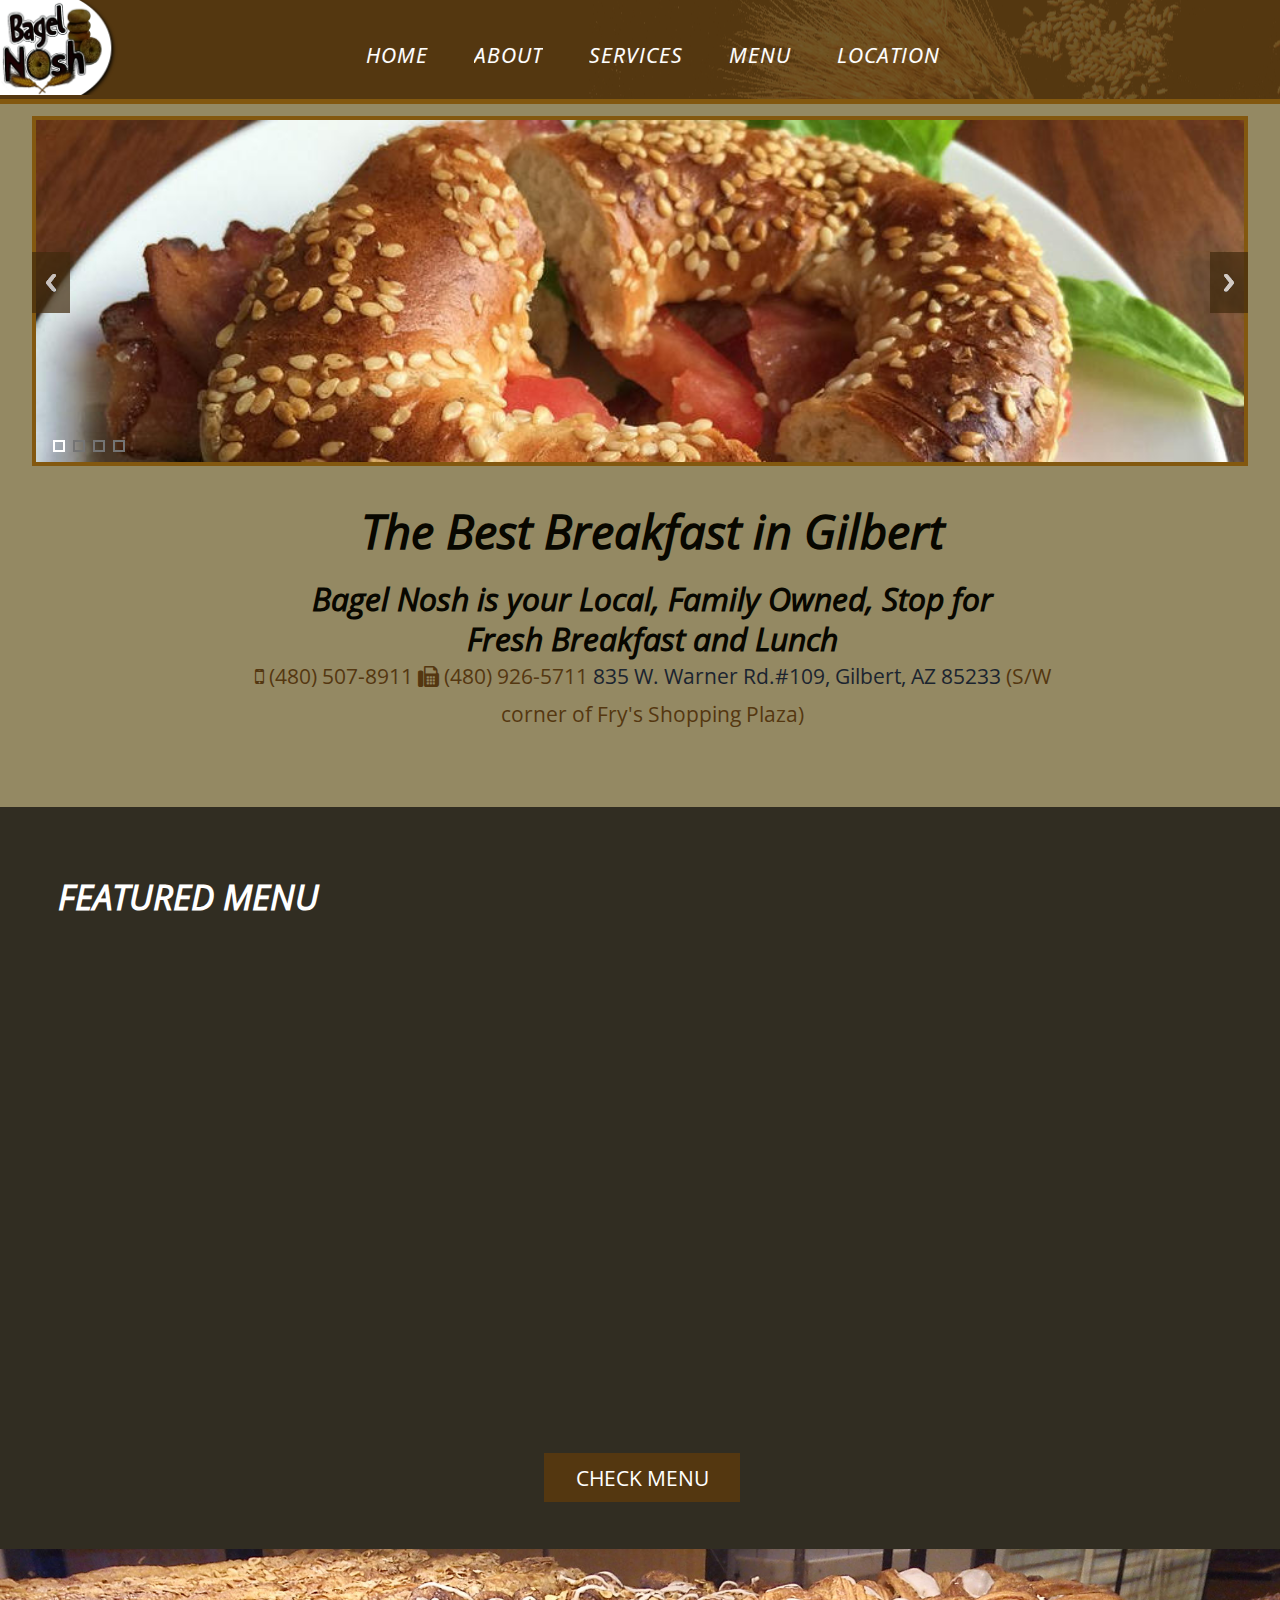
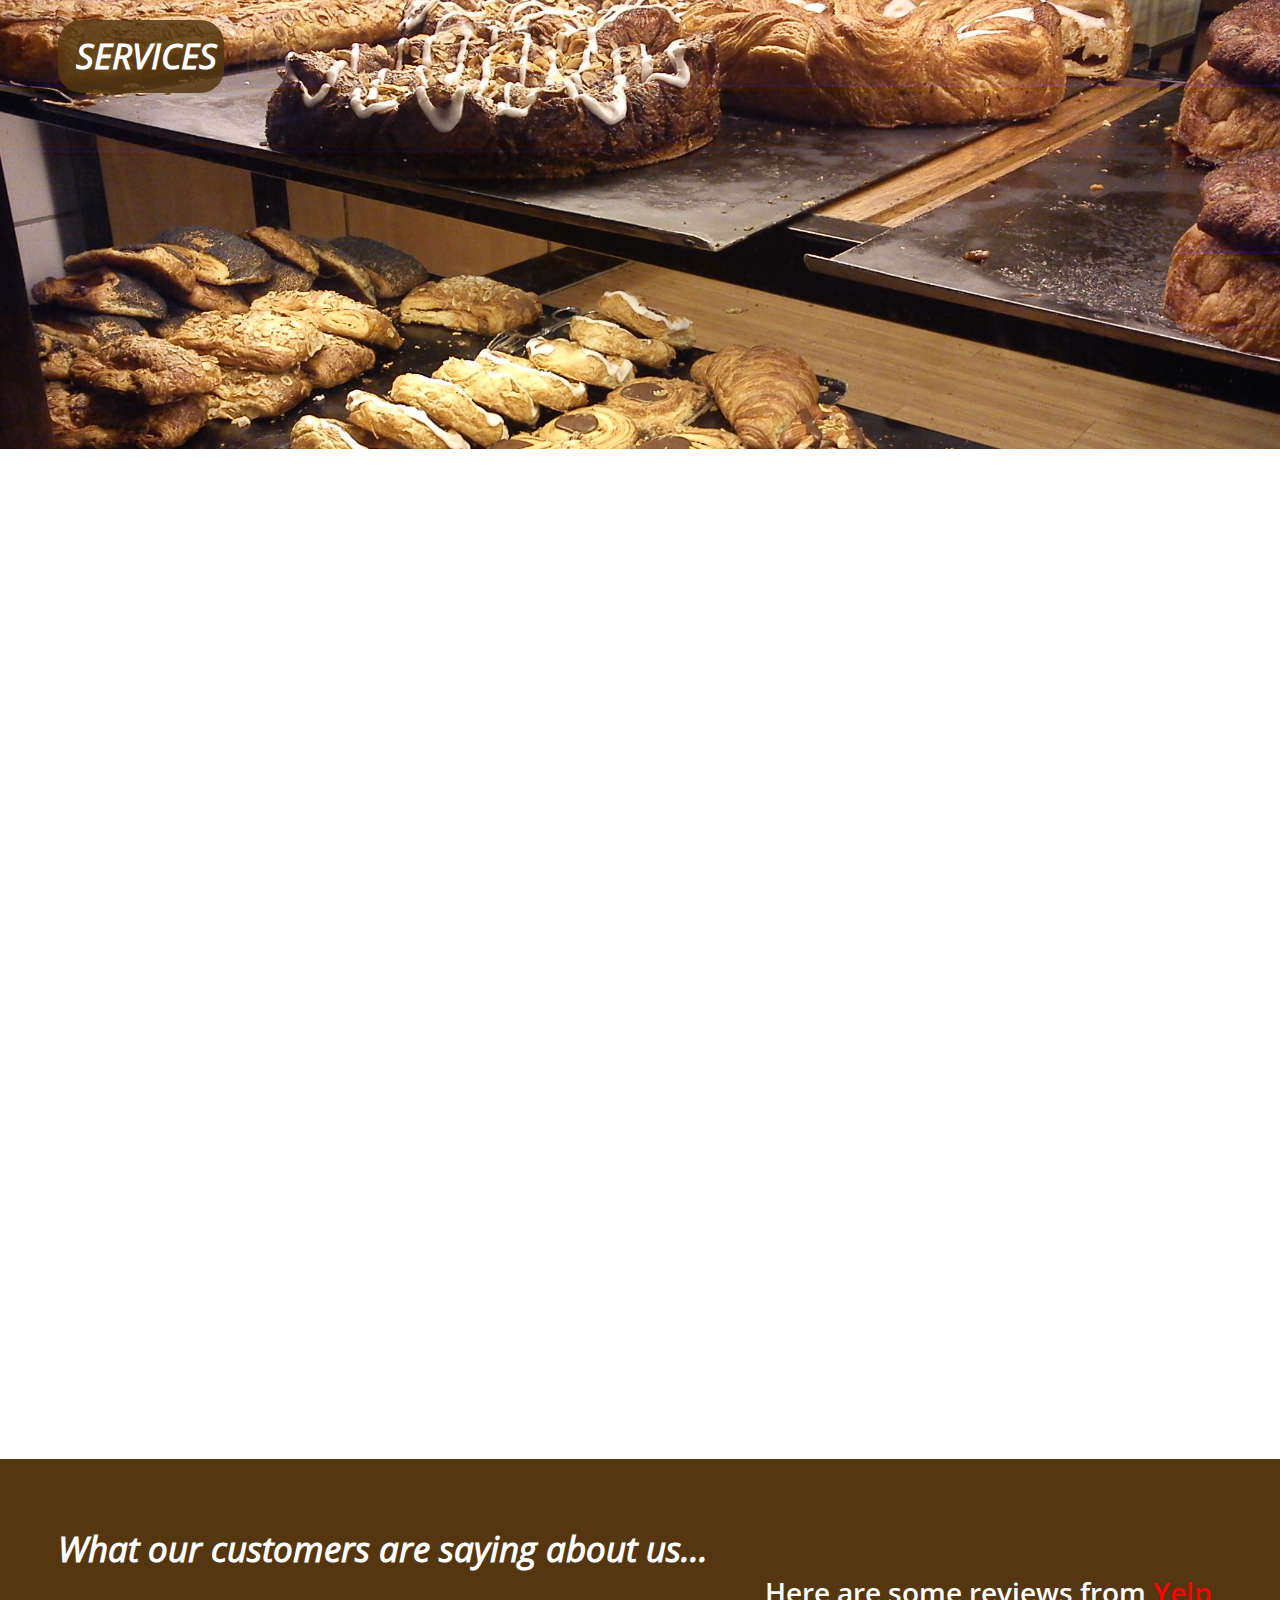
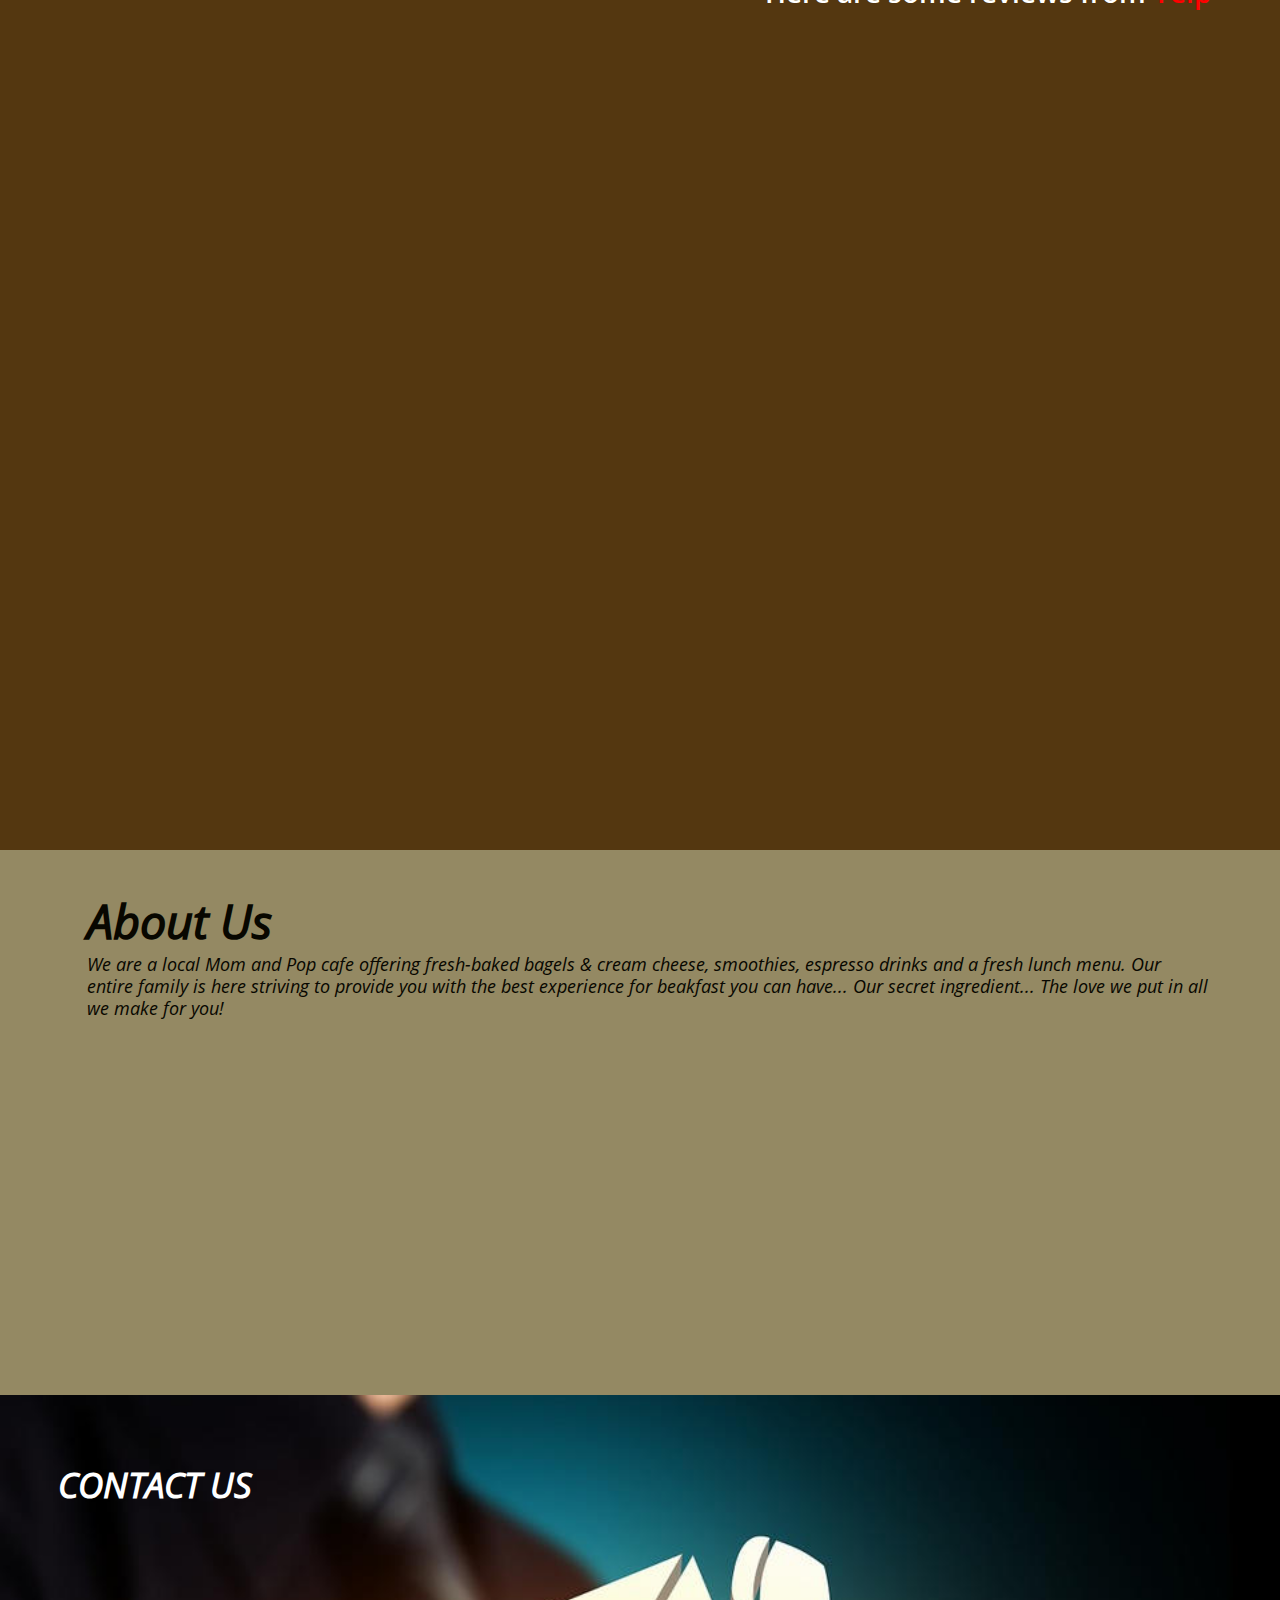
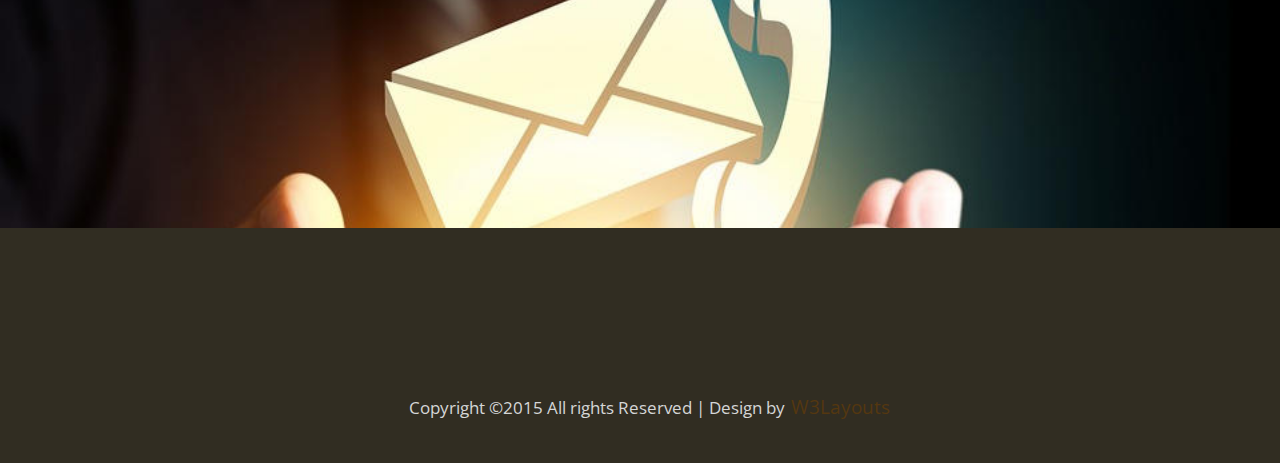
<file: index.html>
<!--
Author: W3layouts a
Author URL: http://w3layouts.com
License: Creative Commons Attribution 3.0 Unported
License URL: http://creativecommons.org/licenses/by/3.0/
-->
<!DOCTYPE HTML>
<html>
<head>
<title>Breakfast Gilbert</title>
<link href="css/bootstrap.css" rel="stylesheet" type="text/css" media="all">
<link href="css/style.css" rel="stylesheet" type="text/css" media="all" />
<link href="font-awesome-4.5.0/css/font-awesome.min.css" rel="stylesheet" type="text/css" media="all" />
<meta name="viewport" content="width=device-width, initial-scale=1">
<meta http-equiv="Content-Type" content="text/html; charset=utf-8" />
<meta name="keywords" content="Breakfast Gilbert, Best Breask in Gilbert, Bagels Gilbert, Healthy Breakfast, Healthy Lunch, Pastries 
Nutritious, Bagels Tempe, Local Breakfast, Fresh Bagels, Familiy Owned, Local Business, Turkey Sandwich, BLT Sandwich" />
<!--<script type="application/x-javascript"> addEventListener("load", function() { setTimeout(hideURLbar, 0); }, false); function hideURLbar(){ window.scrollTo(0,1); } </script>-->
<link href='http://fonts.googleapis.com/css?family=Roboto+Slab' rel='stylesheet' type='text/css'>
<link href='http://fonts.googleapis.com/css?family=Open+Sans:300italic,400italic,600italic,700italic,800italic,400,300,700,800' rel='stylesheet' type='text/css'><link href='http://fonts.googleapis.com/css?family=Sigmar+One' rel='stylesheet' type='text/css'>
<script src="js/jquery-1.8.3.min.js"></script>
<script src="js/scripts.js" type="text/javascript"></script>
<!---- start-smoth-scrolling---->
<script type="text/javascript" src="js/move-top.js"></script>
<script type="text/javascript" src="js/easing.js"></script>
<script type="text/javascript" src="js/map.js"></script>
 <script type="text/javascript">
		jQuery(document).ready(function($) {
			$(".scroll").click(function(event){		
				event.preventDefault();
				$('html,body').animate({scrollTop:$(this.hash).offset().top},1200);
			});
		});
	</script>
<!---End-smoth-scrolling---->
<!------ Light Box ------>
    <link rel="stylesheet" href="css/swipebox.css">
    <script src="js/jquery.swipebox.min.js"></script>
    
    <script type="text/javascript">
		jQuery(function($) {
			$(".swipebox").swipebox();
		});
	</script>
    <!------ Eng Light Box ------>	
    <script src="js/responsiveslides.min.js"></script>
    
    <script>
    $(function () {
      $("#slider").responsiveSlides({
      	auto: true,
      	nav: true,
      	speed: 500,
        namespace: "callbacks",
        pager: true,
      });
    });
  </script>
 
  <link rel="stylesheet" type="text/css" href="css/style4.css" />
 
<script type="text/javascript">
		// Don't use this code on your site
  		var _gaq = _gaq || [];
  		_gaq.push(['_setAccount', 'UA-7243260-2']);
 		_gaq.push(['_trackPageview']);

  		(function() {
    			var ga = document.createElement('script'); ga.type = 'text/javascript'; ga.async = true;
    			ga.src = ('https:' == document.location.protocol ? 'https://ssl' : 'http://www') + '.google-analytics.com/ga.js';
    			var s = document.getElementsByTagName('script')[0]; s.parentNode.insertBefore(ga, s);
  		})();
</script>
	<!--Animation-->
<script src="js/wow.min.js"></script>
<link href="css/animate.css" rel='stylesheet' type='text/css' />
<script>
	new WOW().init();
</script>
<!---/End-Animation---->

	</head>
<body>
	<div class="header-banner" id="head">
	<div class="header-bottom">
		<div><a  href="#"><span data-hover="Bagels Gilbert"><img src="img/logo4.png" class="logoimg"/></span></a></div>
			<div class="fixed-header">
					<div class="container">
						<div class="top-menu">
							<span class="menu"><img src="img/nav.png" alt=""/> </span>
		                     <ul>
								<nav class="cl-effect-5">
									 <li><a  href="index.html"><span data-hover="Home">home</span></a></li>
									 <li><a class="scroll" href="#tests"><span data-hover="about">about</span></a></li>
									 <li><a class="scroll" href="#events"><span data-hover="what we do">services</span></a></li>
									 <li><a href="menu.html"><span data-hover="menus">menu</span></a></li>
									 <li><a class="scroll" href="#location"><span data-hover="location">location</span></a></li>
							 </nav>
						 </ul>
						 <!-- script for menu -->
							<!--script-nav-->

				 <script>
				 $("span.menu").click(function(){
				 $(".top-menu ul").slideToggle("slow" , function(){
				 });
				 });
				 </script>
		
							<!-- //script for menu -->
		
								<!-- script-for sticky-nav -->
			
				<script>
					$(document).ready(function() {
						 var navoffeset=$(".header-bottom").offset().top;
						 $(".header-bottom").addClass("fixed");
/*						 $(window).scroll(function(){
							var scrollpos=$(window).scrollTop(); 
							if(scrollpos >=navoffeset){
								$(".header-bottom").addClass("fixed");
							}else{
								$(".header-bottom").removeClass("fixed");
							}
						 });
						 
						 $(function() {
							    $('#location').click(function(e) {
							        $(this).find('iframe').css('pointer-events', 'all');
							    }).mouseleave(function(e) {
							        $(this).find('iframe').css('pointer-events', 'none');
							    });
						})*/
						 
					});
				</script>
				
							<!-- //script-for sticky-nav -->		
					 </div>
		
				</div>
			</div>
		</div>
			<div class="slider">
				<div class="callbacks_container">
				      <ul class="rslides" id="slider">
				        <li>
				          <img src="img/healthyBreakfast.jpg" alt="">
				          <div class="caption wow bounceIn animated" data-wow-delay="0.4s" style="visibility: visible; -webkit-animation-delay: 0.4s;">
				          	<div class="logo">
				          		<a href="index.html"><h1>Healthy Breakfast</h1></a>
				          	</div>
				          		<h3>Restaurant</h3>
				          </div>
				        </li>
				        <li>
				          <img src="img/bestLunch.jpg" alt="">
				        	 <div class="caption wow bounceIn animated" data-wow-delay="0.4s" style="visibility: visible; -webkit-animation-delay: 0.4s;">
				        	 	<div class="logo">
				          		<a href="index.html"><span><h1>Best Lunch</h1></span></a>
				          		</div>
				        		<h3>Restaurant</h3>
				        	</div>
				         </li>
				        <li>
				          <img src="img/specialtyCoffee.jpg" alt="">
				          <div class="caption wow bounceIn animated" data-wow-delay="0.4s" style="visibility: visible; -webkit-animation-delay: 0.4s;">
				          	<div class="logo">
				          		<a href="index.html"><h1>Specialty Coffee</h1></a>
				          	</div>
				          	<h3>Restaurant</h3>
				          </div>
				        </li>
				        <li>
				          <img src="img/4.jpg" alt="">
				          <div class="caption wow bounceInLeft animated" data-wow-delay="0.4s" style="visibility: visible; -webkit-animation-delay: 0.4s;">
				          	<div class="logo">
				          		<a href="index.html"><h1>Family Friendly</h1></a>
				          	</div>
				          	<h3>Restaurant</h3>
				          </div>
				        </li>
				      </ul>
				  </div>
			  	</div>
		</div>
		<div class="content">
		<div class="service-section" id="service">
			<div class="container">
				<h1>The Best Breakfast in Gilbert</h1> <br />
				<h2>Bagel Nosh is your Local, Family Owned, Stop for Fresh Breakfast and Lunch</h2>
				<p><i class="fa fa-mobile"></i> (480) 507-8911 <i class="fa fa-fax"></i> (480) 926-5711 <a href="#location">835 W. Warner Rd.#109, Gilbert,
					AZ 85233</a> <span>(S/W corner of Fry's Shopping Plaza)</span></p>
				</div>
			</div>

				<div class="menu-section">
					<div class="container">
						<h3> featured menu</h3>
						<div class="menu-grids wow bounceIn animated" data-wow-delay="0.4s" style="visibility: visible; -webkit-animation-delay: 0.4s;">
							<div class="col-md-3 menu-grid">
								<img src="img/breakfast.jpg" class="img-responsive" alt="" />
								<div class="menu-info">
									<h4>From $3.<sup>85</sup></h4>
									<h5>Breakfast Sandwiches</h5>
									</div>
								</div>
								<div class="col-md-3 menu-grid ">
								<img src="img/bagels.jpg" class="img-responsive" alt="" />
								<div class="menu-info">
									<h4>Dozen $9.<sup>99</sup></h4>
									<h5>Freshly Baked Bagels</h5>
									</div>
								</div>
								<div class="col-md-3 menu-grid menu1 ">
								<img src="img/combo_CHG.jpg" class="img-responsive" alt="" />
								<div class="menu-info">
									<h4>From $6.<sup>99</sup></h4>
									<h5>Lunch Combo Clubs</h5>
									</div>
								</div>
								<div class="col-md-3 menu-grid menu1">
								<img src="img/cheese.jpg" class="img-responsive" alt="" />
								<div class="menu-info">
									<h4>8oz. $3.<sup>39</sup></h4>
									<h5>Fresh Cream Cheese</h5>
									</div>
								</div>
								<div class="clearfix"></div>
							</div>
							
							<a href="menu.html" class="button1">Check Menu</a>
							
						</div>
					</div>
					<div class="events-section" id="events">
						<div class="container">
							<h3>Services</h3>
							<div class="event-grids  wow bounceInRight animated" data-wow-delay="0.4s" style="visibility: visible; -webkit-animation-delay: 0.4s;">
								<div class="col-md-6 event-left">
									<div class="even-info">
									<div class="icon">
										<img src="img/icon1.png" class="img-responsive" alt="" />
										</div>
										<div class="event-info">
											<h4>Catering</h4>
												<p>Delight your guests... We can cater events from 50 to 1000 invitees.  Catering 
													requires a 2-day notice.</p>
											</div>
											<div class="clearfix"> </div>
											</div>
									</div>
									<div class="col-md-6 event-right">
									<div class="even-info1">
									<div class="icon1">
										<img src="img/pastry.png" class="img-responsive" alt="" />
										</div>
										<div class="event-info1">
											<h4>Special Orders - Pastries</h4>
												<p>Come taste our gourmet pastries... We also take special orders for your events! </p>
											</div>
											<div class="clearfix"> </div>
											</div>
									</div>
									<div class="clearfix"></div>
							</div>
						</div>
				</div>
				
				<div class="video">
					<iframe width="560" height="315" src="https://www.youtube.com/embed/P6TRPJxzP6E" frameborder="0" allowfullscreen></iframe>  
				</div>
				
				<div class="google" id="location">
					<iframe src="https://www.google.com/maps/embed?pb=!1m18!1m12!1m3!1d3333.4184627889813!2d-111.80979248533797!3d33.33401576268385!2m3!1f0!2f0!3f0!3m2!1i1024!2i768!4f13.1!3m3!1m2!1s0x872ba977935c8e29%3A0xd12e96c3a8358a5c!2s835+W+Warner+Rd+%23109%2C+Gilbert%2C+AZ+85233!5e0!3m2!1sen!2sus!4v1451367448258" width="600" height="450" frameborder="0" style="border:0" allowfullscreen></iframe>
				</div>
				<div class="test-section" id="tests">
					<div class="container" id="yelpwidget">
						<h3>What our customers are saying about us...</h3>
						<h4>Here are some reviews from <a href="http://www.yelp.com/biz/bagel-nosh-gilbert">Yelp</a></h4>
						<div class="test-grids"   id="yelpReviews">
							<div class="test-grid1 wow bounceInRight animated" data-wow-delay="0.4s" style="visibility: visible; -webkit-animation-delay: 0.4s;">
							<div class="col-md-3 test-left test1">
								<img src="img/ls.jpg" class="img-responsive" alt="" />
								<div class="textbox">
								<p>1/3/2016</p>
								<img src="img/stars_5.png">
								</div>
								</div>
								<div class="col-md-9 test-right">
								<p> "I have never been in here when it's busy; however, the bagels are excellent so I am always surprised the lines aren't wrapped 
									around the corner. Today I had a Sedona Bagel sandwich - bacon, onion jalapeno cream cheese on an everything bagel. Excellent!
									I will say that the building isn't really fancy, but I don't care. I'd rather have good food and meh atmosphere then meh food and great atmosphere." </p>
								<h2>Christy H.</h2>
								</div>
								<div class="clearfix"> </div>
								</div>
								<div class="test-grid2 wow bounceInLeft animated" data-wow-delay="0.4s" style="visibility: visible; -webkit-animation-delay: 0.4s;">
							   <div class="col-md-9 test-left01">
								<p>"Safi's BAGEL NOSH is a community friendly bagel shop. Not only is the owner extremely welcoming so are the staff. The bagels 
									are full of flavor and come in a fresh variety of tastes and flavors.  They went out of their way to accommodate for our 
									2 year old and made a free fresh mini bagel for us.  This bagel place is what every eatery should strive to be."</p>
								<h2>Tommy M.</h2>
								</div>
							   <div class="col-md-3 test-right01 test1">
								<img src="img/ls2.jpg" class="img-responsive" alt="" />
								<div class="textbox textbox1">
								<p>2/1/2015</p>
								<img src="img/stars_5.png">
								<!--<h4>$ 19.<sup>95</sup></h4>-->
								</div>
								</div>
								<div class="clearfix"> </div>
								</div>
								<div class="test-grid3 wow bounceInRight animated" data-wow-delay="0.4s" style="visibility: visible; -webkit-animation-delay: 0.4s;">
							<div class="col-md-3 test-left test1">
								<img src="img/ls3.jpg" class="img-responsive" alt="" />
								<div class="textbox">
								<p>8/29/2015</p>
								<img src="img/stars_5.png">
								</div>
								</div>
								<div class="col-md-9 test-right">
								<p>"We have been coming here for years and we have NEVER had a poor experience. I have kind of annoying order and the girls 
									always remember it and start making it right away. They are always so kind to our children. In fact, we went in this 
									morning (Saturdays are our bagel nosh day) and they brought over three sprinkle sugar cookies for them. Just because!  
									I will always recommend Bagel Nosh to our friends and loved ones. They never disappoint :)"</p>
								<h2>Kelly C.</h2>
								</div>
								<div class="clearfix"> </div>
								</div>
								<div class="clearfix"></div>
							</div>
						</div>
					</div>
					
									<div class="about-section" id="about">
					<div class="container">
						<h1>About Us </h1>
					<p>We are a local Mom and Pop cafe offering fresh-baked bagels & cream cheese, smoothies, espresso drinks and a fresh lunch menu.
						Our entire family is here striving to provide you with the best experience for beakfast you can have... Our secret ingredient...
						The love we put in all we make for you!</p>
					 <div class="main wow bounceInLeft animated" data-wow-delay="0.4s" style="visibility: visible; -webkit-animation-delay: 0.4s;"> 
               	 
               	 <div class="view view-fourth ">
                    <img src="img/dad.jpg" />
                    <div class="mask">
                        <h3>The Dad</h3>
                        <p>Karim is a disciplined hard working man who loves business and has a passion for baking.  Blending his passion for business and baking has been his dream 
                           and he has dedicated himself to materialize it into an amazing familiy friednly breaktfast and lunch spot for hs community. 
                        	</p>
                    </div>
                </div>
                <div class="view view-fourth view1">
                    <img src="img/mom.png" />
                    <div class="mask">
                        <h3>The Mom</h3>
                        <p>A wonderful woman who always will have a smile and a sweet word for everyone to accompany their order... She is the one
                        	maintaining all tasks and schedules organized.</p>
                    </div>
                </div>
                <div class="view view-fourth">
                    <img src="img/family.jpg" />
                    <div class="mask">
                        <h3>Our Inspiration</h3>
                        <p>Our family has been and continues to be our inspiration for creating a family business focused on providing the 
                        	sweetest experience for your family... Yes, it's all about the family!</p>
                    </div>
                </div>
                <div class="clearfix"></div>
                </div>
					</div>
				</div>
						
			<div class="contact-section">
				<div class="container">
					<h3>contact us</h3>
						<div class="col-lg-6 col-sm-5 contact-grids wow fadeInUp delay-05s">
						        		<form id="contacto" name="contacto" method="post" class="form">
						                	<input class="input-text required contactgrid" type="text" name="name" value="Name *" onfocus="if(this.value==this.defaultValue)this.value='';" onblur="if(this.value=='')this.value=this.defaultValue;" required>
						                    <input class="input-text contactgrid" type="email" name="email" value="user@domain.com" onfocus="if(this.value==this.defaultValue)this.value='';" onblur="if(this.value=='')this.value=this.defaultValue;" required>
						                	<textarea rows="5" cols="40" class="input-text text-area contactgrid1" name="message" onfocus="if(this.value==this.defaultValue)this.value='';" onblur="if(this.value=='')this.value=this.defaultValue;" required>Message *</textarea>
						                	<input id="submit" name="submit" type="submit" value="Send Message" class="input-btn contactgrid2">
										</form>
										<div id="success">
										  <span>
										    <p>Message sent Successfully! We will contact you shortly.</p>
										  </span>
										</div>
											
										<div id="error">
										  <span>
										    <p>It was not possible to send the message, please try again later.</p>
										  </span>
										</div>
						</div>
			   <div class="clearfix"></div>
				</div>
				</div>
				</div>

				
				
			</div>
			<div class="footer-section">
				<div class="container">
					<div class="footer-top wow bounceInRight animated" data-wow-delay="0.4s" style="visibility: visible; -webkit-animation-delay: 0.4s;">">
								<div class="social-icons">
										<a href="#"><i class="icon4"></i></a>
										<a href="#"><i class="icon5"></i></a>
										<a href="#"><i class="icon6"></i></a>
									</div>
								</div>
							<div class="footer-bottom">
						<p> Copyright &copy;2015  All rights  Reserved | Design by<a href="http://w3layouts.com" target="target_blank">W3Layouts</a></p>
						</div>
						<script type="text/javascript">
						$(document).ready(function() {
							/*
							var defaults = {
					  			containerID: 'toTop', // fading element id
								containerHoverID: 'toTopHover', // fading element hover id
								scrollSpeed: 1200,
								easingType: 'linear' 
					 		};
							*/
							
							$().UItoTop({ easingType: 'easeOutQuart' });
							
						});
					</script>
				
				<a class="scroll" href="#head" id="toTop" style="display: block;"> <span id="toTopHover" style="opacity: 1;"> </span></a>


					</div>
				</div>
</body>
</html>
</file>
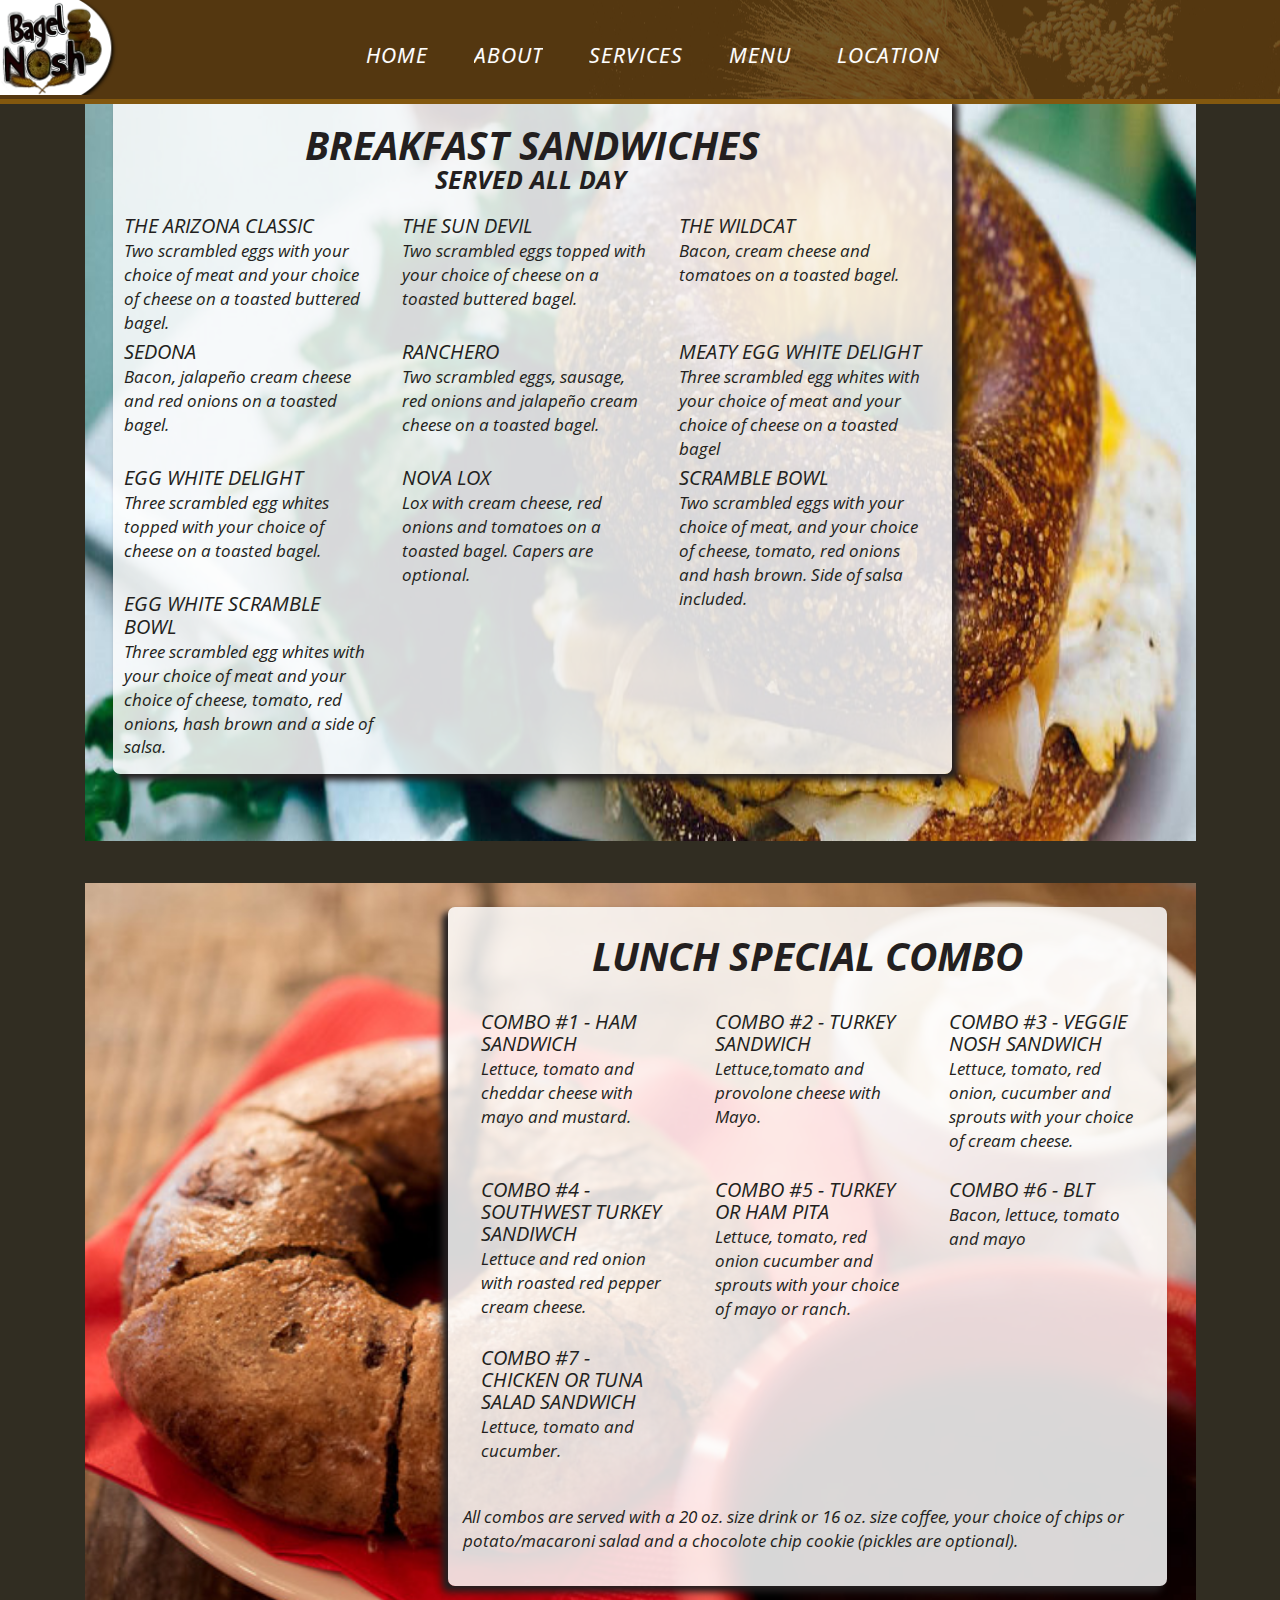
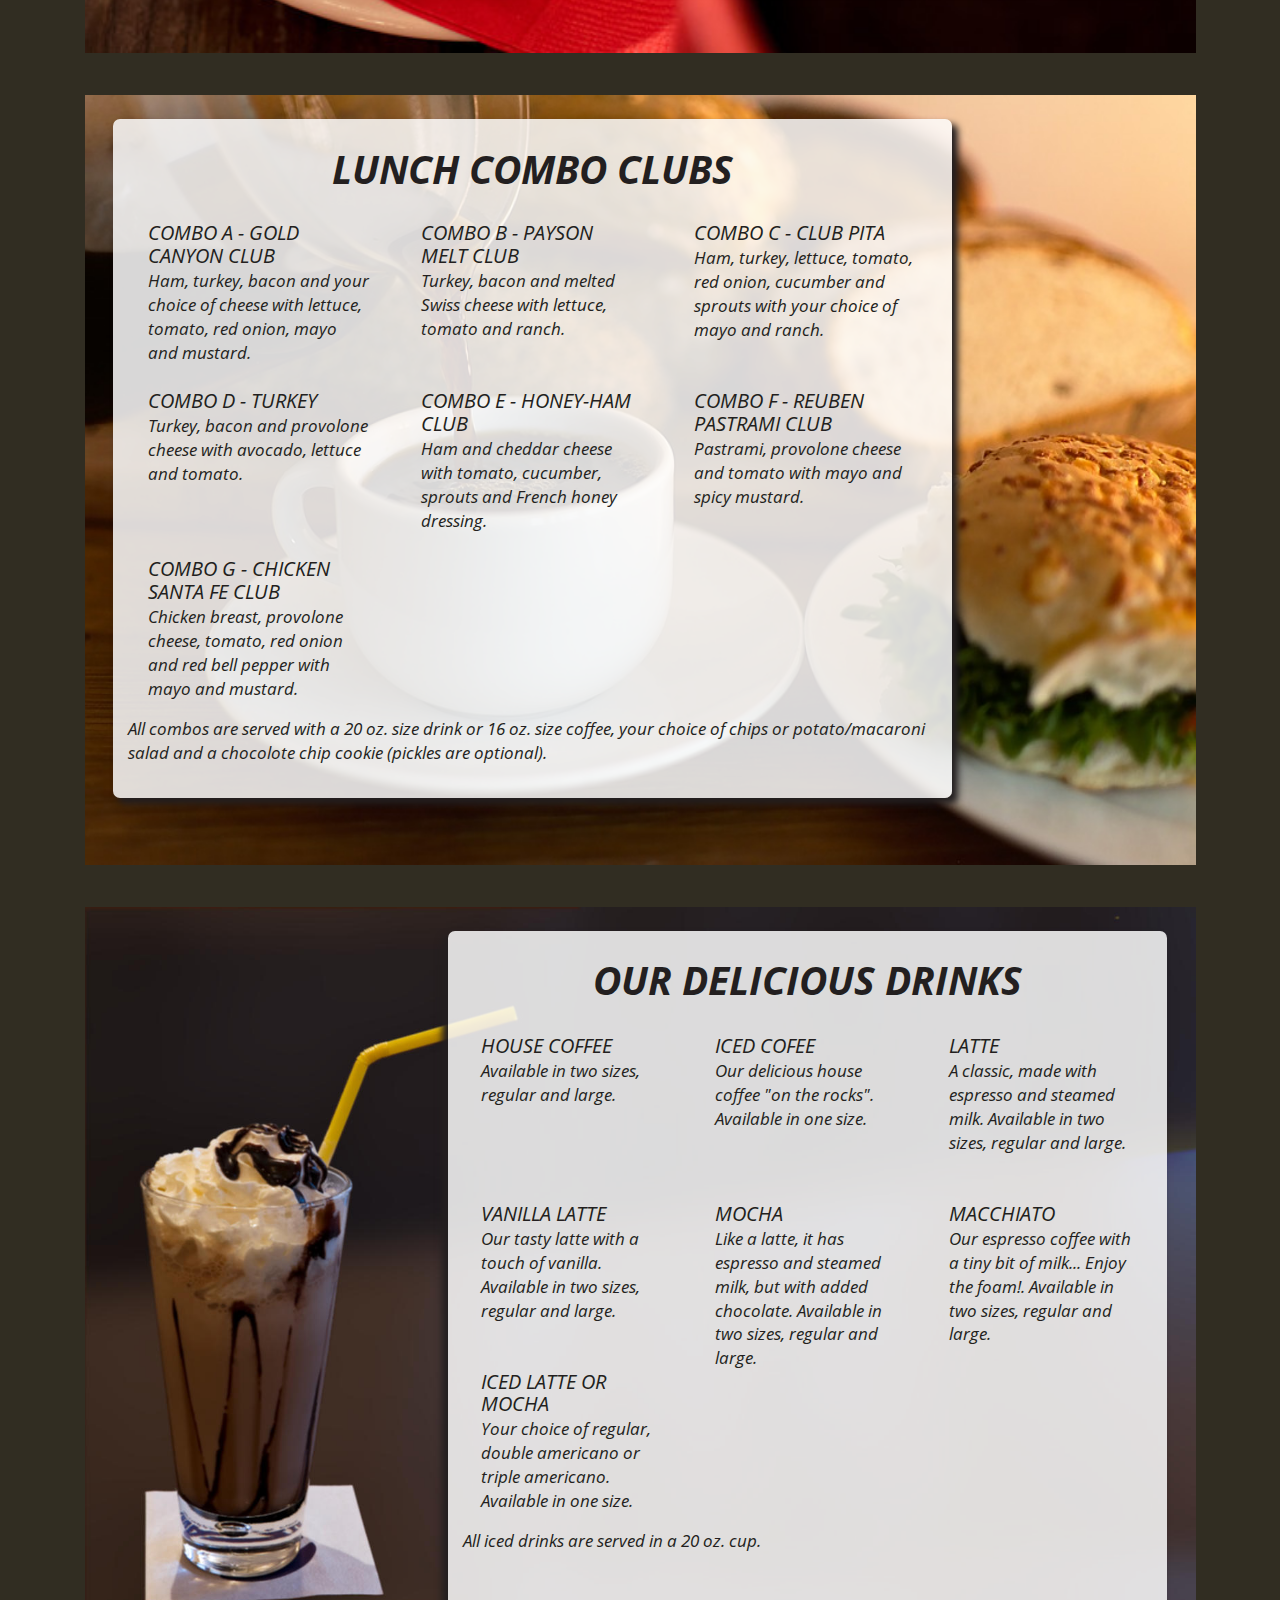
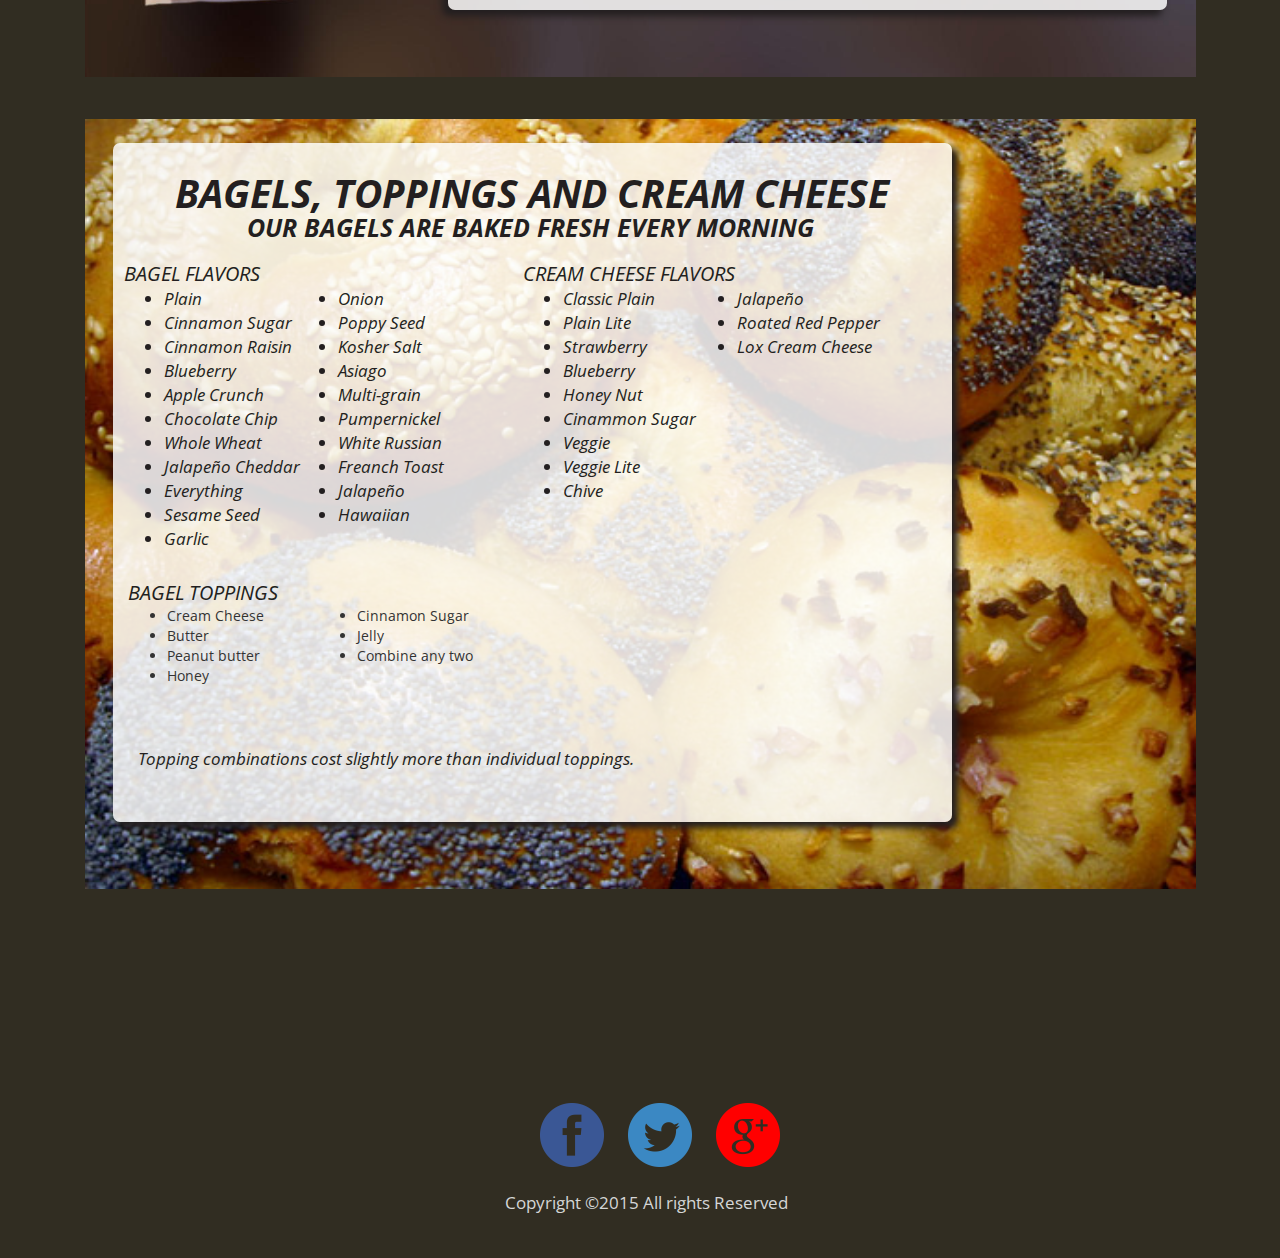
<file: menu.html>
<!DOCTYPE HTML>
<html>
<head>
		
<title>Bagel Nosh</title>
<link href="css/bootstrap.css" rel="stylesheet" type="text/css" media="all">
<link href="css/style.css" rel="stylesheet" type="text/css" media="all" />
<meta name="viewport" content="width=device-width, initial-scale=1">
<meta http-equiv="Content-Type" content="text/html; charset=utf-8" />
<meta name="keywords" content="Fastfood Responsive web template, Bootstrap Web Templates, Flat Web Templates, Andriod Compatible web template, 
Smartphone Compatible web template, free webdesigns for Nokia, Samsung, LG, SonyErricsson, Motorola web design" />
<!--<script type="application/x-javascript"> addEventListener("load", function() { setTimeout(hideURLbar, 0); }, false); function hideURLbar(){ window.scrollTo(0,1); } </script>-->
<link href='http://fonts.googleapis.com/css?family=Roboto+Slab' rel='stylesheet' type='text/css'>
<link href='http://fonts.googleapis.com/css?family=Open+Sans:300italic,400italic,600italic,700italic,800italic,400,300,700,800' rel='stylesheet' type='text/css'><link href='http://fonts.googleapis.com/css?family=Sigmar+One' rel='stylesheet' type='text/css'>
<script src="js/jquery-1.8.3.min.js"></script>
<script src="js/scripts.js" type="text/javascript"></script>
<!---- start-smoth-scrolling---->
<script type="text/javascript" src="js/move-top.js"></script>
<script type="text/javascript" src="js/easing.js"></script>
<!--<script type="text/javascript" src="js/menu.js"></script>-->
 <script type="text/javascript">
		jQuery(document).ready(function($) {
			$(".scroll").click(function(event){		
				event.preventDefault();
				$('html,body').animate({scrollTop:$(this.hash).offset().top},1200);
			});
		});
	</script>
<!---End-smoth-scrolling---->
<!------ Light Box ------>
    <link rel="stylesheet" href="css/swipebox.css">
    <script src="js/jquery.swipebox.min.js"></script> 
    <script type="text/javascript">
		jQuery(function($) {
			$(".swipebox").swipebox();
		});
	</script>
    <!------ Eng Light Box ------>	
    <script src="js/responsiveslides.min.js"></script>
    <script>
    $(function () {
      $("#slider").responsiveSlides({
      	auto: true,
      	nav: true,
      	speed: 500,
        namespace: "callbacks",
        pager: true,
      });
    });
  </script>
  <link rel="stylesheet" type="text/css" href="css/style4.css" />
<script type="text/javascript">
		// Don't use this code on your site
  		var _gaq = _gaq || [];
  		_gaq.push(['_setAccount', 'UA-7243260-2']);
 		_gaq.push(['_trackPageview']);

  		(function() {
    			var ga = document.createElement('script'); ga.type = 'text/javascript'; ga.async = true;
    			ga.src = ('https:' == document.location.protocol ? 'https://ssl' : 'http://www') + '.google-analytics.com/ga.js';
    			var s = document.getElementsByTagName('script')[0]; s.parentNode.insertBefore(ga, s);
  		})();
	</script>
	<!--Animation-->
<script src="js/wow.min.js"></script>
<link href="css/animate.css" rel='stylesheet' type='text/css' />
<script>
	new WOW().init();
</script>
<!---/End-Animation---->

	</head>
<body>
	<div class="header-banner" id="head">
	<div class="header-bottom">
		<div><a  href="#"><span data-hover="Bagels Gilbert"><img src="img/logo4.png" class="logoimg"/></span></a></div>
			<div class="fixed-header">
					<div class="container">
						<div class="top-menu">
							<span class="menu"><img src="img/nav.png" alt=""/> </span>
		                     <ul>
								<nav class="cl-effect-5">
									 <li><a  href="index.html"><span data-hover="Home">home</span></a></li>
									 <li><a href="index.html#tests"><span data-hover="About">about</span></a></li>
									 <li><a href="index.html#events"><span data-hover="what we do">services</span></a></li>
									 <li><a href="menu.html"><span data-hover="menus">menu</span></a></li>
									 <li><a href="index.html#location"><span data-hover="location">location</span></a></li>
							 </nav>
						 </ul>
						 <!-- script for menu -->
							<!--script-nav-->
				 <script>
				 $("span.menu").click(function(){
				 $(".top-menu ul").slideToggle("slow" , function(){
				 });
				 });
				 </script>
		
							<!-- //script for menu -->
		
								<!-- script-for sticky-nav -->
								
								
				<script>
					$(document).ready(function() {
						 var navoffeset=$(".header-bottom").offset().top;
						 $(".header-bottom").addClass("fixed");
						 
					});
				</script>								
															
											<!-- //script-for sticky-nav -->		
					 </div>
		
				</div>
			</div>
		</div>
		</div>
			
				<div class="menu-section1">
					<div class="container">
						<div class="menu-grids wow bounceIn animated" data-wow-delay="0.4s" style="visibility: visible; -webkit-animation-delay: 0.4s;">
							<div class="primer-menu">
								<div class="col-md-12 menu-details-grid">
									<img src="img/breakfastMenutop.jpg" class="img-responsive" alt="" />
							  		<div class="menu-details">
										<h4>Breakfast Sandwiches</h4>
										<h6>Served All Day</h6>
										<div class="col-md-4 col-sm-6 breakfast">									
											<h5>The Arizona Classic</h5>
											<p>Two scrambled eggs with your choice of meat and your choice of cheese on a 
												toasted buttered bagel.</p>
										</div>
										<div class="col-md-4 col-sm-6 breakfast">
											<h5>The Sun Devil</h5>
											<p>Two scrambled eggs topped with your choice of cheese on a toasted buttered bagel.</p>									
										</div>
										<div class="col-md-4 col-sm-6 breakfast">
											<h5>The Wildcat</h5>
											<p>Bacon, cream cheese and tomatoes on a toasted bagel.</p>									
										</div>
										<div class="col-md-4 col-sm-6 breakfast">
											<h5>Sedona</h5>
											<p>Bacon, jalapeño cream cheese and red onions on a toasted bagel.</p>									
										</div>
										<div class="col-md-4 col-sm-6 breakfast">
											<h5>Ranchero</h5>
											<p>Two scrambled eggs, sausage, red onions and jalapeño cream cheese on a toasted bagel.</p>									
										</div>
										<div class="col-md-4 col-sm-6 breakfast">
											<h5>Meaty Egg White Delight</h5>
											<p>Three scrambled egg whites with your choice of meat and your choice of cheese
											   on a toasted bagel</p>									
										</div>
										<div class="col-md-4 breakfast">
											<h5>Egg White Delight</h5>
											<p>Three scrambled egg whites topped with your choice of cheese on a toasted bagel.</p>									
										</div>
										<div class="col-md-4 breakfast">
											<h5>Nova Lox</h5>
											<p>Lox with cream cheese, red onions and tomatoes on a toasted bagel.  Capers are optional.</p>									
										</div>
										<div class="col-md-4 breakfast">
											<h5>Scramble Bowl</h5>
											<p>Two scrambled eggs with your choice of meat, and your choice of cheese, tomato, red onions and hash brown.  Side of salsa included.</p>									
										</div>
										<div class="col-md-4 breakfast">
											<h5>Egg White Scramble Bowl</h5>
											<p>Three scrambled egg whites with your choice of meat and your choice of cheese, tomato, red onions, hash brown and a side of salsa.</p>									
										</div>
									</div>
	
									</div>
									<div class="clearfix"></div>
								</div>
								<div class="primer-menu">
								<div class="col-md-12 menu-details-grid">
									<img src="img/specialCombo.jpg" class="img-responsive" alt="" />
							  		<div class="menu-details-derecha">
										<h4>Lunch Special Combo</h4>
										<div class="col-md-4 breakfast-poco">									
											<h5>Combo #1 - Ham Sandwich</h5>
											<p>Lettuce, tomato and cheddar cheese with mayo and mustard.</p>
										</div>
										<div class="col-md-4 breakfast-poco">
											<h5>Combo #2 - Turkey Sandwich</h5>
											<p>Lettuce,tomato and provolone cheese with Mayo.</p>									
										</div>
										<div class="col-md-4 breakfast-poco">
											<h5>Combo #3 - Veggie Nosh Sandwich</h5>
											<p>Lettuce, tomato, red onion, cucumber and sprouts with your choice of cream cheese.</p>									
										</div>
										<div class="col-md-4 breakfast-poco">
											<h5>Combo #4 - Southwest Turkey Sandiwch</h5>
											<p>Lettuce and red onion with roasted red pepper cream cheese.</p>									
										</div>
										<div class="col-md-4 breakfast-poco">
											<h5>Combo #5 - Turkey or Ham Pita</h5>
											<p>Lettuce, tomato, red onion cucumber and sprouts with your choice of mayo or ranch.</p>									
										</div>
										<div class="col-md-4 breakfast-poco">
											<h5>Combo #6 - BLT</h5>
											<p>Bacon, lettuce, tomato and mayo</p>									
										</div>
										<div class="col-md-4 breakfast-poco">
											<h5>Combo #7 - Chicken or Tuna Salad Sandwich</h5>
											<p>Lettuce, tomato and cucumber.</p>									
										</div>
										<div class="col-md-8"></div>

										<div class="col-md-12 footprint">
											<p>All combos are served with a 20 oz. size drink or 16 oz. size coffee, 
												your choice of chips or potato/macaroni salad and a chocolote chip
												cookie (pickles are optional).</p>			
												</br>
										</div>
									</div>
	
									</div>
									<div class="clearfix"></div>
								</div>
								<div class="primer-menu">
								<div class="col-md-12 menu-details-grid">
									<img src="img/comboClub.jpg" class="img-responsive" alt="" />
							  		<div class="menu-details">
										<h4 class="titulo-menu">Lunch Combo Clubs</h4>
										<div class="col-md-4 breakfast-poco">									
											<h5>Combo A - Gold Canyon Club</h5>
											<p>Ham, turkey, bacon and your choice of cheese with lettuce, tomato, red onion,
												mayo and mustard.</p>
										</div>
										<div class="col-md-4 breakfast-poco">
											<h5>Combo B - Payson Melt Club</h5>
											<p>Turkey, bacon and melted Swiss cheese with lettuce, tomato and ranch.</p>									
										</div>
										<div class="col-md-4 breakfast-poco">
											<h5>Combo C - Club Pita</h5>
											<p>Ham, turkey, lettuce, tomato, red onion, cucumber and sprouts with your choice of mayo and ranch.</p>									
										</div>
										<div class="col-md-4 breakfast-poco">
											<h5>Combo D - Turkey </h5>
											<p>Turkey, bacon and provolone cheese with avocado, lettuce and tomato.</p>									
										</div>
										<div class="col-md-4 breakfast-poco">
											<h5>Combo E - Honey-Ham Club</h5>
											<p>Ham and cheddar cheese with tomato, cucumber, sprouts and French honey dressing.</p>									
										</div>
										<div class="col-md-4 breakfast-poco">
											<h5>Combo F - Reuben Pastrami Club </h5>
											<p>Pastrami, provolone cheese and tomato with mayo and spicy mustard.</p>									
										</div>
										<div class="col-md-4 breakfast-poco">
											<h5>Combo G - Chicken Santa Fe Club</h5>
											<p>Chicken breast, provolone cheese, tomato, red onion and red bell pepper with mayo 
												and mustard.</p>									
										</div>
										<div class="col-md-8"></div>
										<div class="col-md-12 footprint">
											<p>All combos are served with a 20 oz. size drink or 16 oz. size coffee, 
												your choice of chips or potato/macaroni salad and a chocolote chip
												cookie (pickles are optional).</p>			
												</br>
										</div>
									</div>
	
									</div>
									<div class="clearfix"></div>
								</div>
								<div class="primer-menu">
								<div class="col-md-12 menu-details-grid">
									<img src="img/drinks.jpg" class="img-responsive" alt="" />
							  		<div class="menu-details-derecha">
										<h4>Our Delicious Drinks</h4>
										<div class="col-md-4 breakfast-poco">									
											<h5>House Coffee</h5>
											<p>Available in two sizes, regular and large.</p>
										</div>
										<div class="col-md-4 breakfast-poco">
											<h5>Iced Cofee</h5>
											<p>Our delicious house coffee "on the rocks".  Available in one size.</p>									
										</div>
										<div class="col-md-4 breakfast-poco">
											<h5>Latte</h5>
											<p>A classic, made with espresso and steamed milk.  Available in two sizes, regular and large.</p>									
										</div>
										<div class="col-md-4 breakfast-poco">
											<h5>Vanilla Latte</h5>
											<p>Our tasty latte with a touch of vanilla.  Available in two sizes, regular and large.</p>									
										</div>
										<div class="col-md-4 breakfast-poco">
											<h5>Mocha</h5>
											<p>Like a latte, it has espresso and steamed milk, but with added chocolate.  Available in two sizes, regular and large.</p>									
										</div>
										<div class="col-md-4 breakfast-poco">
											<h5>Macchiato</h5>
											<p>Our espresso coffee with a tiny bit of milk...  Enjoy the foam!. Available in two sizes, regular and large.</p>									
										</div>
										<div class="col-md-4 breakfast-poco">
											<h5>Iced Latte or Mocha</h5>
											<p>Your choice of regular, double americano or triple americano.  Available in one size.</p>									
										</div>
										<div class="col-md-8"></div>

										<div class="col-md-12 footprint">
											<p>All iced drinks are served in a 20 oz. cup.</p>			
												</br>
										</div>
									</div>
	
									</div>
									<div class="clearfix"></div>
								</div>
								<div class="primer-menu">
								<div class="col-md-12 menu-details-grid">
									<img src="img/bagelFlavors.jpg" class="img-responsive" alt="" />
							  		<div class="menu-details">
										<h4>Bagels, Toppings and Cream Cheese</h4>
										<h6>Our Bagels Are Baked Fresh Every Morning</h6>
										<div class="col-md-6 bagelFlavors">																	
											<h5>Bagel Flavors</h5>
											<div class='row flavors'>
	                        					<ul class='col-md-6 col-sm-6 col-xs-6'>
													<li>Plain</li>
													<li>Cinnamon Sugar</li>
													<li>Cinnamon Raisin</li>
													<li>Blueberry</li>
													<li>Apple Crunch</li>
													<li>Chocolate Chip</li>
													<li>Whole Wheat</li>
													<li>Jalapeño Cheddar</li>
													<li>Everything</li>
													<li>Sesame Seed</li>
													<li>Garlic</li>
												</ul>
	                        					<ul class='col-md-6 col-sm-6 col-xs-6'>
													<li>Onion</li>
													<li>Poppy Seed</li>
													<li>Kosher Salt</li>
													<li>Asiago</li>
													<li>Multi-grain</li>
													<li>Pumpernickel</li>
													<li>White Russian</li>
													<li>Freanch Toast</li>
													<li>Jalapeño</li>
													<li>Hawaiian</li>
												</ul>
											</div>
										</div>
										<div class="col-md-6 bagelFlavors">
											<h5>Cream Cheese Flavors</h5>
											<div class='row flavors'>
	                        					<ul class='col-md-6 col-md-6 col-sm-6 col-xs-6'>
													<li>Classic Plain</li>
													<li>Plain Lite</li>
													<li>Strawberry</li>
													<li>Blueberry</li>
													<li>Honey Nut</li>
													<li>Cinammon Sugar</li>
													<li>Veggie</li>
													<li>Veggie Lite</li>
													<li>Chive</li>
												</ul>
	                        					<ul class='col-md-6 col-md-6 col-sm-6 col-xs-6'>
													<li>Jalapeño</li>
													<li>Roated Red Pepper</li>
													<li>Lox Cream Cheese</li>
												</ul>
											</div>						
										</div>
										<div class="col-md-6 bagelsFlavors">
											<h5>Bagel Toppings</h5>
											<div class='row flavors'>
												<ul class='col-md-6 col-md-6 col-sm-6 col-xs-6'>
													<li>Cream Cheese</li>
													<li>Butter</li>
													<li>Peanut butter</li>
													<li>Honey</li>
												</ul>
												<ul  class='col-md-6 col-md-6 col-sm-6 col-xs-6'>
													<li>Cinnamon Sugar</li>
													<li>Jelly</li>
													<li>Combine any two</li>
												</ul>
											</div>
										</div>
										<p class="footPrintFlavors">Topping combinations cost slightly more than individual toppings.</p>
									</div>
	
									</div>
									<div class="clearfix"></div>
								</div>
								<div class="clearfix"></div>
							</div>
						</div>
					</div>
					
			</div>
			<div class="footer-section">
				<div class="container">
					<div class="footer-top">
								<div class="social-icons">
										<a href="#"><i class="icon4"></i></a>
										<a href="#"><i class="icon5"></i></a>
										<a href="#"><i class="icon6"></i></a>
									</div>
								</div>
							<div class="footer-bottom">
						<p> Copyright &copy;2015  All rights  Reserved<a href="" target="target_blank"></a></p>
						</div>
						<script type="text/javascript">
						$(document).ready(function() {
							/*
							var defaults = {
					  			containerID: 'toTop', // fading element id
								containerHoverID: 'toTopHover', // fading element hover id
								scrollSpeed: 1200,
								easingType: 'linear' 
					 		};
							*/
							
							$().UItoTop({ easingType: 'easeOutQuart' });
							
						});
					</script>
				<a class="scroll" href="#head" id="toTop" style="display: block;"> <span id="toTopHover" style="opacity: 1;"> </span></a>


					</div>
				</div>
</body>
</html>
</file>
<file: css/style.css>
/*--
Author: W3layouts
Author URL: http://w3layouts.com
License: Creative Commons Attribution 3.0 Unported
License URL: http://creativecommons.org/licenses/by/3.0/
--*/
@font-face {
    font-family: openSans;
    src: url("../fonts/OpenSansItalic.ttf");
}
@font-face {
    font-family: openSansBold;
    src: url("../fonts/OpenSansBoldItalic.ttf");
}
body a{
    transition:0.5s all;
	-webkit-transition:0.5s all;
	-moz-transition:0.5s all;
	-o-transition:0.5s all;
	-ms-transition:0.5s all;
}
.container {
	display:inline-table;
	width: 96%;
	margin-left:2%;
}
input[type="button"]{
	transition:0.5s all;
	-webkit-transition:0.5s all;
	-moz-transition:0.5s all;
	-o-transition:0.5s all;
	-ms-transition:0.5s all;
}

h1,h2,h3,h4,h5,h6{
	padding:0 0;
	margin:0 0;
}
p{
	padding:0 0;
	margin:0 0;
}
ul{
	padding:0 0;
	margin:0 0;	
}
body{
	padding:0 0;
	margin:0 0; 
	font-family: 'Open Sans', sans-serif;}
.logo a {
  position:relative;
  font-size: 5em;
  text-transform: uppercase;
  color: #fff;
  font-weight: 900;
  text-decoration: none;
  font-family: openSans;
  top:1.5em;
  left:130%;
}

.logo a span {
  position:relative;
  left:10%;
}

/*--- slider-css --*/
.slider {
	padding-top:8.25em;
	position: relative;
	width: 95%;
	left:2.5%;
	
	
}
.rslides {
  position: relative;
  list-style: none;
  overflow: hidden;
  /*width: 100%;*/
  height:25em;
  padding: 0;
  margin: 0;
  border: .35em solid #83580F;
  }
.rslides li {
  -webkit-backface-visibility: hidden;
  position: absolute;
  display: none;
  width: 100%;
  left: 0;
  top: 0;
  }
.rslides li:first-child {
  position: relative;
  display: block;
  float: left;
  }
.rslides img {
  display: block;
  /*height: 100%;*/
  float: left;
  width: 100%;
  border: 0;
 }
.caption h1{
	/*width: 17.5%;*/
	font-size: .75em;
	position: absolute;
	top: 25%;
	left: 130%;
	text-align:center;
	font-family: openSansBold;
	border-top: .025em solid #eee;
  	border-bottom: .025em solid #eee;
}
.caption h3{
	color: #FFF;
	font-weight: 700;
	font-size: 2.5em;
	text-transform: uppercase;
	/*margin-bottom: 0.5em;*/
}
a.morebtn{
	background:#3D3D3D;
	padding:0.8em 0;
	display:block;
	font-size:0.875em;
	text-transform:uppercase;
	color:#FFF;
	width:20%;
	margin:0 auto;
	transition:0.5s all ease;
	-webkit-transition:0.5s all ease;
	-moz-transition:0.5s all ease;
	-o-transition:0.5s all ease;
	-ms-transition:0.5s all ease;
}
a.morebtn:hover{
	background:#585686;
}
.callbacks_tabs a:after {
	content: "\f111";
	font-size: 0;
	font-family: FontAwesome;
	visibility: visible;
	display: block;
	height: 12px;
	width: 12px;
	display: inline-block;
	border: 2px solid #747474;
}
.callbacks_here a:after{
	border: 2px solid #FFF;
}
.callbacks_tabs a{
	visibility:hidden;
}
.callbacks_tabs li{
	display:inline-block;
}
ul.callbacks_tabs.callbacks1_tabs {
	position: absolute;
	bottom: 14px;
	z-index: 999;
	left: 13px;
}
.callbacks_nav {
  position: absolute;
  -webkit-tap-highlight-color: rgba(0,0,0,0);
  top: 63.75%;
  left: 0;
  opacity: 0.7;
  z-index: 3;
  text-indent: -9999px;
  overflow: hidden;
  text-decoration: none;
  height: 61px;
  width: 38px;
  background: transparent url("../img/themes.gif") no-repeat left top;
  margin-top: -45px;
  }
.callbacks_nav.next {
  left: auto;
  background-position: right top;
  right: 0;
 }
 
 #success, #error {
    display:none
}
#success span, #erro span {
    display:block;
    position:absolute;
    top:0;
    width:100%
}
#success span p, #error span p {
    margin-top:6em
}
#success span p {
  color:#9bd32d;
}
#error span p {
  color:#c0392b;
}
 
/*-- responsive-mediaquries --*/
@media(max-width:1024px){
	.caption {
		width: 63%;
		top: 31%;
		left: 19%;
	}
}
@media(max-width:768px){
	.caption {
		width: 70%;
		top: 22%;
		left: 13%;
	}
	.caption h3{
		font-size:1.5em;
	}
	a.morebtn {
		width: 26%;
	}
	.callbacks_nav {
	  	top: 55%;
	 }
}
@media(max-width:640px){
	.caption {
		width: 70%;
		top: 12%;
		left: 13%;
	}
	.caption h3{
		font-size:1.5em;
	}
	a.morebtn {
		width: 30%;
	}
	.callbacks_tabs a:after {
		height: 10px;
		width: 10px;
	}
}
@media(max-width:480px){
	.caption {
		width: 70%;
		top: 14%;
		left: 13%;
	}
	.callbacks_nav {
	  	top: 60%;
	 }
	.caption p{
		height:25px;
		overflow:hidden;
		margin:0.5em 0;
	}
	.caption h3{
		font-size:1.4em;
	}
	a.morebtn {
		width: 40%;
		font-size:0.8em;
	}
	.callbacks_tabs a:after {
		height:4px;
		width: 4px;
	}
	ul.callbacks_tabs.callbacks1_tabs {
		bottom: 10px;
		left: 4px;
	}
		.fixed-header{
		height:5em;
	}
}
@media(max-width:320px){
	.caption {
		width: 70%;
		top: 14%;
		left: 13%;
	}
	.callbacks_nav {
	  	top: 63%;
	 }
	.caption p{
		height:25px;
		overflow:hidden;
		margin:0.2em 0;
	}
	.caption h3{
		font-size:1em;
	}
	a.morebtn {
		width: 50%;
		font-size: 0.8em;
		padding:0.6em 0.5em; 
	}
	.callbacks_tabs a:after {
		height:4px;
		width: 4px;
	}
	ul.callbacks_tabs.callbacks1_tabs {
		bottom: 10px;
		left: 4px;
	}
}
/*-- sticky-nav --*/
.fixed{
	position: fixed;
	top: 0;
	width: 100%;
	margin: 0 auto;
	left:0;
	z-index: 999;
}
/*-- sticky-nav --*/
.fixed-header{
	/*background:#543710;*/
	background: #543710 url(../img/wheat3.png) no-repeat 230%;
	text-align: center;
	padding: 1.75em 0;
}

.primer-menu{
	height:25em;
	margin-bottom:2em;
}

.top-menu ul li{
	display: inline-block;
}
.top-menu ul li a{
  font-size: 1.5em;
  text-decoration: none;
  text-transform: uppercase;
  margin: 0 1em;
  color: #fff;
  font-family: openSans;
}
.top-menu ul li a:hover {
  color: #323232;
}

.top-menu ul li a:hover {
  color: #323232;
}

.header-bottom {
  border-bottom: .375em solid #83580F;
  /*height: 1.5em;*/
}
.header-banner {
 background: #948963;
}
span.menu {
  display: none;
}
nav a {
	position: relative;
	display: inline-block;
	outline: none;
	color: #fff;
	text-decoration: none;
	text-transform: uppercase;
	letter-spacing: 1px;
	font-weight: 400;
	text-shadow: 0 0 1px rgba(255,255,255,0.3);
	font-size: 1.35em;
}

nav a:hover,
nav a:focus {
	outline: none;
}
/* Effect 5: same word slide in */
.cl-effect-5 a {
	overflow: hidden;
}

.cl-effect-5 a span {
	position: relative;
	display: inline-block;
	-webkit-transition: -webkit-transform 0.3s;
	-moz-transition: -moz-transform 0.3s;
	transition: transform 0.3s;
}

.cl-effect-5 a span:before {
	position: absolute;
	top: 100%;
	content: attr(data-hover);
	font-weight: 700;
	-webkit-transform: translate3d(0,0,0);
	-moz-transform: translate3d(0,0,0);
	transform: translate3d(0,0,0);
}

.cl-effect-5 a:hover span,
.cl-effect-5 a:focus span {
	-webkit-transform: translateY(-100%);
	-moz-transform: translateY(-100%);
	transform: translateY(-100%);
}
.service-section {
  text-align: center;
  padding: 1.5em 0;
  /*background: #948963 url(../img/pattern.png) repeat;*/
 background: #948963;
}

.service-section h1 {
  font-size: 3.375em;
  width: 52.5%;
  margin: 0 auto;
  color: #080700;
  line-height: 1.225em;
  font-weight: 600;
  font-family: openSans;
}

.service-section h2 {
  font-size: 2.25em;
  width: 60%;
  margin: 0 auto;
  color: #080700;
  line-height: 1.25em;
  font-weight: 600;
  font-family: openSans;
}

.service-section p {
  font-size: 1.5em;
  width: 70%;
  margin: 0 auto 2.5em;
  color: #543710;
  line-height: 1.8em;
 
}
a.button1 {
  font-size: 1.5em;
  text-transform: uppercase;
  padding: 0.5em 1.5em;
  border: 1px solid #000;
  text-decoration: none;
  background: #543710;
  color: #fff;
  border: none;
  margin-left:42%;
}
a.button1:hover {
  background: #83580F;
}
.video iframe{
	width:100%;
	height: 500px;
}
.about-section {
	width:100%;
	padding-left:1.325%;
  /*padding: 4em 0;*/
/*  background: #948963 url(../img/pattern.png) repeat;*/
background: #948963;
  padding-bottom:2%;
 }
 
 .about-section h1 {
  font-size: 3.375em;
  width: 52.5%;
  /*margin: 0 auto;*/
  color: #080700;
  line-height: 1.375em;
  font-weight: 600;
  font-family: openSans;
  margin-left:2.5%;
  margin-top: 2%;
}

.about-section h3 {
  font-size: 2.5em;
  text-transform: uppercase;
  color: #666;
  font-weight: 600;
   margin: 0 0 1em 0.5em;
    font-family: openSans;
}


.about-section p {
  font-size: 1.25em;
  width: 95%;
  /*margin: 0 auto;*/
  color: #080700;
  line-height: 1.25em;
  font-family: openSans;
  margin-left:2.5%;
}


.view {
   width: 350px;
   height:320px;
   margin-top:2.5%;
   margin-left: 3.5%;
   float: left;
   border: 10px solid #fff;
   overflow: hidden;
   position: relative;
   text-align: center;
   -webkit-box-shadow: 1px 1px 2px #e6e6e6;
   -moz-box-shadow: 1px 1px 2px #e6e6e6;
   box-shadow: 1px 1px 2px #e6e6e6;
   cursor: default;
   /*background: #fff url(../img/bgimg.jpg) no-repeat center center;*/
     border-radius: 20px;
}

.view .mask,.view .content {
   width: 350px;
   height: 320px;
   position: absolute;
   overflow: hidden;
   top: 0;
   left: 0;
     border-radius: 20px;
}
.view img {
   display: block;
   position: relative;
}

.view h3 {
   width:85%;
   text-transform: uppercase;
   color: #83580F;
   /*text-align: center;*/
/*   position: relative;*/
   padding-left: -2.5em;
   font-size: 25px;
   /*padding: -.25em;*/
   /*background: rgba(0, 0, 0, 0.8);*/
   /*margin: .025em 0 0 0;*/
   /*font-weight: 600;*/
   margin-top:5%;
}

.view p {
  width:85%;
  font-family: Georgia, serif;
  font-style: italic;
  font-size: 20px;
  position: relative;
  color: #fff;
/*  padding: 1.5% .025em 15px;*/
  margin-left:.75em;
  text-align: center;
}
.view a.info {
   display: inline-block;
   text-decoration: none;
   padding: 7px 14px;
   background: #000;
   color: #fff;
   text-transform: uppercase;
   -webkit-box-shadow: 0 0 1px #000;
   -moz-box-shadow: 0 0 1px #000;
   box-shadow: 0 0 1px #000;
}
.view a.info: hover {
   -webkit-box-shadow: 0 0 5px #000;
   -moz-box-shadow: 0 0 5px #000;
   box-shadow: 0 0 5px #000;
   
}
.view img {
  width: 100%;
  height: 300px;
}

.menu-section{
   padding: 4em 0;
   background: #312D22;
}
.menu-section h3 {
  font-size: 2.5em;
  text-transform: uppercase;
  color: #fff;
  font-weight: 600;
  margin: 0 0 1em 0.5em;
  font-family: openSans;
}
.menu-grids {
	padding-bottom:4em;
}
.menu-grid {
  position: relative;
  /*margin-left:.5em;*/
}
.menu-grid img {
  width:95%;
  height:32.5em;
  margin-left:2.55%;
  /*margin-left:.5em;*/
}

.menu-details-grid img {
  width:95%;
  height:55em;
  margin-left:2.55%;
  margin-bottom:3em;
  /*margin-left:.5em;*/
}



.menu-details {
	position: absolute;
	margin-left:4%;
	width: 70%;
	height:48.5em;
	top:3%;
	left:2%;
	/*display: none;*/
	display: block;
	  background: rgba(253, 253, 253, .85);
	  border-radius: .5em;
	    box-shadow: .375em .375em .525em #231F20;
}

.menu-details-derecha {
	position: absolute;
	text-align:right;
	margin-right:4%;
	width: 60%;
	height:48.5em;
	top:3%;
	right:2%;
	/*display: none;*/
	display: block;
	  background: rgba(253, 253, 253, .85);
	  border-radius: .5em;
	    box-shadow: -.375em .375em .525em  #231F20;
}

.breakfast{
	height: 8em;
	margin-left: -.25em;
	width:33.5%;
	margin-bottom: 1em;
	
}

.breakfast-poco{
	height: 10.5em;
	margin-left: -.25em;
	width:30%;
	margin-bottom: 1.5em;
	padding-bottom:3em;
	margin-left:2.5%;
	
}

.bagelFlavors{
	height: 21.75em;
	margin-left: -.25em;
	width:48%;
	margin-bottom: 1em;
	
}

.bagelFlavors ul{
	display:inline;
	width:48%;
  font-size: 1.2em;
  color:#231F20;
  font-stretch:semi-condensed;
  /*text-transform:uppercase;*/
  font-family: openSans;
}

.flavors {
margin-left:1.75em;
}

.menu-details h4 {
  font-size: 2.75em;
  font-family:openSansBold;
  text-align: center;
  text-transform:uppercase;
  color:#231F20;
  margin-top:2.875%;
  padding: 0.125em .5em 0;
  font-weight: 550;
}
.menu-details h6 {
  font-size: 1.75em;
  font-family:openSansBold;
  text-align: center;
  text-transform:uppercase;
  color:#231F20;
  /*margin-top:3.5%;*/
  padding: 0 .125em .85em 0;
 
}
.menu-details h5 {
  font-size: 1.45em;
  color:#231F20;
  padding: 0 .25em .125em 0;
  font-stretch:semi-condensed;
  text-transform:uppercase;
  font-family: openSans;
  }
  
  .menu-details p {
  font-size: 1.2em;
  color:#231F20;
  font-stretch:semi-condensed;
  /*text-transform:uppercase;*/
  font-family: openSans;
  font-stretch: 
  }
  
  .menu-details-derecha h4 {
  font-size: 2.75em;
  font-family:openSansBold;
  text-align: center;
  text-transform:uppercase;
  color:#231F20;
  margin-top:3.125%;
  padding: 0.125em .5em 0;
  font-weight: 550;
  margin-bottom:.85em;
}
.menu-details-derecha h6 {
  font-size: 1.75em;
  font-family:openSansBold;
  text-align: center;
  text-transform:uppercase;
  color:#231F20;
  /*margin-top:3.5%;*/
  padding: 0 .125em .85em 0;
 
}
.menu-details-derecha h5 {
  text-align:left;
  font-size: 1.45em;
  color:#231F20;
  padding: 0 .25em .125em 0;
  font-stretch:semi-condensed;
  text-transform:uppercase;
  font-family: openSans;
  }
  
  .menu-details-derecha p {
  text-align:left;
  font-size: 1.2em;
  color:#231F20;
  font-stretch:semi-condensed;
  /*text-transform:uppercase;*/
  font-family: openSans;
  font-stretch: 
  }
 
 .titulo-menu{
 	margin-bottom:.8em;
 }  
  
    .footprint p {
  margin-top:-.5em;
  text-align:left;
  }
  
.footPrintFlavors {
  position:absolute;
  margin-left:1.5em;
  text-align:left;
  bottom:7.5%;
  }


.menu-info {
	position: absolute;
	width: 90%;
	top:71%;
	left:15px;
	display: none;
	  background: rgba(0, 0, 0, 0.5);
}

.menu-grid:hover div.menu-info {
  display: block;
}

.menu-info h4 {
  font-size: 2.75em;
  font-family:openSans;
  text-align: right;
  color:#f2e79b;
  margin-top:7%;
  padding: 0.125em .5em 0;
  font-weight: 550;
}
.menu-info h5 {
  font-size: 2em;
  color: #fff;
  margin-left:5%;
  padding: .65em 0.3em;
  text-transform:uppercase;
  font-family: openSansBold;
  }
.events-section {
  padding: 4em 0;
  background: url("../img/pastries.jpg") no-repeat;
  background-size:cover;
  min-height: 500px;
}
.events-section h3 {
  font-size: 2.5em;
  width:13.85%; 
  text-transform: uppercase;
  color: #fff;
  font-weight: 600;
  margin: 0 0 1em 0.5em;
  font-family: openSans;
  background-color: rgba(84, 55, 16, .85);
  border-radius: .675em;
  padding: .5em .5em .5em .5em;
}
.event-grids {
  position:relative;
  padding-top:5%;
}
.icon {
  float: left;
  width: 27%;
  margin-right: 2%;
  border: 1px solid #543710;
  padding: 2em 3em;
  border-radius: 101px;
  background:#543710;
}
.icon:hover {
  background: #83580F;
  border: 1px solid #83580F;
}
.icon1:hover {
  background: #83580F;
  border: 1px solid #83580F;
}
.event-info {
  float: left;
  width: 55%;
  margin-top: 1em;
  background-color: rgba(84, 55, 16, .60);
  border-radius: .5em;
  padding: .5em .5em .5em .5em; 
}
.icon1 {
  float: left;
  width: 27%;
  margin-right: 2%;
  border: 1px solid #543710;
  padding: 1.5em 1.5em;
  border-radius: 104px;
  background: #543710;
}
.event-info1 {
  float: left;
  width: 45%;
  margin-top: 1em;
  background-color: rgba(84, 55, 16, .85);
  border-radius: .5em;
  padding: .5em .5em .5em .5em;
}
.event-info h4 {
  font-size: 1.5em;
  text-transform: uppercase;
  color: #fff;
  font-weight: 600;
  margin-bottom: 0.5em;
}
.event-info p {
  font-size: 1.1em;
  color: #fff;
  
}
.event-info1 h4 {
  font-size: 1.5em;
  text-transform: uppercase;
  color: #fff;
  font-weight: 600;
  margin-bottom: 0.5em;
}
.event-info1 p {
  font-size: 1.1em;
  color: #fff;
  
}
.butt {
 text-align: center;
   margin-top: 5em;
}
a.button2 {
  font-size: 1.5em;
  text-transform: uppercase;
  padding: 0.5em 1.5em;
  border: 1px solid #000;
  text-decoration: none;
  background: #543710;
  color: #fff;
  border: none;
  text-align: center;
 }
 a.button2:hover {
  background: #83580F;
}
.test-section {
  background: #543710;
  padding: 4em 0;
}
.test-section h3 {
  font-size: 2.5em;
  /*text-transform: uppercase;*/
  color: #fff;
  font-weight: 600;
   margin: 0 0 .25em 0.5em;
    font-family: openSans;
}
.test-section h4 {
  font-size: 2em;
  text-align:right;
  color: #fff;
  margin-bottom: 1.25em;
  margin-right:1em;
  font-weight: 600;
}

.test-section h4 a {
  font-size: 1em;
  color:red;
  margin-bottom: 0.5em;
}
.test-left img {
  border-radius: 2px;
}
.test-right01 img {
  border-radius: 2px;
}
.test-right h4 {
  font-size: 2em;
  color: #fff;
  margin-bottom: 0.5em;
  font-weight: 600;
}

.test-right h2 {
    color:#fff;
}
.test-left01 h2 {
    color:#fff;
}
.test-right p {
  margin-top:-1.5em;
  font-size: 1.5em;
  color: #fff;
 }

.test-left01 p {
  margin-top:-1.5em;
  font-size: 1.5em;
  color: #fff;
}

.test-left01 {
  margin-top: 5em;
}
.test-right {
  margin-top: 5em;
}
.test1 {
position:relative;
overflow:hidden;
}
.test1 .textbox {
  width: 18em;
  height: 18.25em;
  position: absolute;
  top: -2px;
  left: 16px;
  margin-top: -456px;
  border-radius: 2px;
  background-color: rgba(0,0,0,0.75);
  -webkit-box-shadow: inset 0px 0px 5px 2px rgba(255,255,255,.75);
  box-shadow: inset 0px 0px 5px 2px rgba(255,255,255,.75);
}
.test1:hover .textbox {
 margin-top:0;
}
.textbox p{
  padding-top: 4.5em;
  font-size: 1.5em;
  color: #fff;
  text-align: center;
  text-transform: uppercase;
}

.textbox img{
  height:1.75em;
  margin-left:27.5%;
}

.textbox h4 {
  font-size: 3em;
  text-align: center;
  padding-top: 1em;
  color: #83580F;
  font-weight: 600;
}
.textbox {
-webkit-transition: all 0.7s ease;
transition: all 0.7s ease;
}

.google iframe{
	width:100%;
	height: 500px;
	pointer-events:none;
}
.google {
  padding: 0;
}
.contact-section {
  padding: 4em 0;
  background: url("../img/contact.jpg") no-repeat;
  background-size:cover;
  min-height: 370px;
 }
.contact-section h3 {
  font-size: 2.5em;
  text-transform: uppercase;
  color: #fff;
  font-weight: 600;
   margin: 0 0 1em 0.5em;
    font-family: openSans;
}

.contactgrid {
	width: 100%;
	background: none;
	outline: none;
	border: none;
	border-bottom: 1px solid#d5d6d7;
   font-size: 1.5em;
  color: #d5d6d7;
  text-transform: capitalize;
  padding-bottom: 2em;
  text-align: left;
}

.contactgrid1  {
	position:absolute;
	margin-top:-6.5em;
	left:100%;
	background: none;
	outline: none;
	border: none;
	border-bottom: 1px solid#d5d6d7;
	font-size: 1.5em;
	color: #d5d6d7;
	text-transform: capitalize;
	height: 7.5em;
	
}
.contactgrid2 {
  padding: 1em 0 0 12em;
}


.contactgrid2 {
  color: #fff;
  background: #543710;
  border: none;
  font-size: 1.5em;
  outline: none;
  text-transform: uppercase;
  padding: 1em 1em;
  border: 1px solid;
  margin-top:.5em;
 
}
.contactgrid2:hover {
	background: #83580F;
}

.input-text:focus{
	border:none;
	border:1px solid#d5d6d7;
}

.footer-section {
	background:#312D22;
	text-align: center;
	padding: 3em 0;
}
.footer-top {
  margin-bottom: 1em;
}
.social-icons i
{
	width:70px;
	height:70px;
	background:url("../img/img-sprite.png") no-repeat 0px 0px;
	display: inline-block;
	margin: 0 0 0 1em;
}

.social-icons i.icon4
{
	background:url("../img/img-sprite.png") no-repeat 0px 0px;
}

.social-icons i.icon5
{
	background:url("../img/img-sprite.png") no-repeat -70px 0px;
}

.social-icons i.icon6
{
	background:url("../img/img-sprite.png") no-repeat -140px 0px;
}
.social-icons i:hover {
  opacity: 0.5;
}
.footer-bottom p {
	font-size: 17px;
	color: #d5d6d7;
	font-weight: 400;
}
.footer-bottom a {
	font-size: 19px;
	color: #543710;
	font-weight: 400;
	text-transform: capitalize;
}
.footer-bottom a:hover {
	color: #d5d6d7;
}
.footer-bottom p a {
	margin: 0 6px 0 6px;
}
#toTop {
	display: none;
	text-decoration: none;
	position: fixed;
	bottom: 10px;
	right: 10px;
	overflow: hidden;
	width: 48px;
	height: 48px;
	border: none;
	text-indent: 100%;
	background: url("../img/up-arrow.png") no-repeat 0px 0px;
}

/*-- start-menu--*/
.menu-section1{
	background: #312D22;
	padding: 4em 0;
}
.menu-section1 h3 {
  font-size: 2.5em;
  text-transform: uppercase;
  color: #fff;
  font-weight: 600;
  margin: 0 0 1em 0.5em;
  font-family: openSans;
}
.bottom-menu {
  margin-top: 2em;
}

.logoimg {
	float:left;
  /*padding-left: -3em;*/
 /*margin:.675em 0 0 5.5em;*/
 position:absolute;
  overflow:visible;
  /*width: 6.75em;*/
 height:6.75em;
}


/**end menu**/
/**start-events**/
.event-section1 {
  padding: 4em 0;
  background: #948963 url(../img/pattern.png) repeat;

}
.event-section1 h3 {
   font-size: 2.5em;
  text-transform: uppercase;
  color: #000;
  font-weight: 600;
  margin: 0 0 1em 0.5em;
  font-family: openSans;
}
.event-info2 h4 {
  font-size: 1.2em;
  color: #000;
  text-align: center;
  color: #fff;
  text-transform: uppercase;
  margin-top: 0.5em;
  font-weight: 600;
}
.event-info2 {
  float: left;
  width: 25%;
  margin-right: 2%;
  background: #83580F;
}
.event-info3 {
  float: left;
  width: 73%;
}
.event-info2 h5 {
  font-size: 5em;
  text-align: center;
  color: #fff;
  font-weight: 600;
    padding: 0em 0 0.1em;
    letter-spacing: -0.025em;
}
.event-grid2 {
  margin: 2em 0;
}
.event-info3 p {
  font-size: 1.5em;
  padding: 1em 0 0;
  
}
.event-info2:hover {
  background: #543710;
}
 /*-- responsive-mediaquries --*/

@media(max-width:1440px){
.caption {
  width: 28%;
}
}
@media(max-width:1366px){
.caption {
  width: 30%;
}
}
@media(max-width:1280px){
.caption {
  width: 32%;
}
}
@media(max-width:1024px){
.logo a {
  font-size: 3em;
}
.caption {
  width: 32%;
  top: 36%;
  left: 32%;
}
.caption h3 {
 	font-size: 1.8em;
}
.top-menu ul li a {
  font-size: 1.2em;
}
.service-section h2 {
  font-size: 2em;
    width: 47%
}
 .service-section p {
  font-size: 1.2em;
  width: 70%;
  margin: 0 auto 2em;
}
a.button1 {
  font-size: 1.3em;
  text-transform: uppercase;
  padding: 0.5em 1.3em;
}
.video iframe {
  width: 100%;
  height: 400px;
}
.about-section h3 {
  font-size: 2em;
  margin: 0 0 1em 0.5em;
}
.view {
  width: 30.3%;
  margin: 0 3% 0 8px;
}
 .view.view-fourth:nth-child(3) {
  margin-right: 0;
}
.view .mask, .view .content {
  width: 260px;
}
.view h2 {
  font-size: 19px;
}
.view p {
  font-family: Georgia, serif;
  font-style: italic;
  font-size: 17px;
}
.menu-section h3 {
  font-size: 2em;
   margin: 0 0 1em 0.5em;
 }
 .menu-info {
  position: absolute;
  width: 88%;
  top: 68%;
 }
 .menu-info h4 {
  font-size: 2.38em;
 }
 .menu-info h5 {
  font-size: 1.25em;
 }
 .events-section {
  min-height: 440px;
}
.events-section h3 {
  font-size: 2em;
    margin: 0 0 1em 0.5em;
 }
.event-info h4 {
  font-size: 1.2em;
 }
.event-info p {
  font-size: 1em;
  color: #fff;
  height: 64px;
  overflow: hidden;
}
.event-info1 h4 {
  font-size: 1.2em;
 }
.event-info1 p {
  font-size: 1em;
  color: #fff;
  height: 64px;
  overflow: hidden;
}
a.button2 {
  font-size: 1.3em;
}
 .test-section h3 {
  font-size: 2em;
 margin: 0 0 1em 0.5em;
}
 .test1 .textbox {
  width: 360px;
}
.textbox p {
  padding-top: 6em;
  font-size: 1.2em;
}
 .textbox h4 {
  font-size: 2.5em;
}
 .textbox1 p {
  padding-top: 6em;
  font-size: 1.2em;
 }
 .textbox1 h4 {
  font-size: 2.5em;
}
 .test-right h4 {
  font-size: 1.5em;
}
 .test-right p {
  font-size: 1.1em;
}
 .test-left01 h4 {
  font-size: 1.5em;
}
 .test-left01 p {
  font-size: 1.1em;
}
.test-left01 {
  margin-top: 8em;
}
.contact-section h3 {
  font-size: 2em;
  margin: 0 0 1em 0.5em;
}
.contactgrid input[type="text"] {
   font-size: 1.2em;
}
.contactgrid1 textarea {
  	  font-size: 1.2em;
}
.contactgrid2 input[type="button"] {
  font-size: 1em;
 }
.footer-bottom p {
  font-size: 15px;
 }
 .footer-bottom a {
  font-size: 16px;
 }
.menu-section1 h3 {
  font-size: 2em;
    margin-bottom: 1em;
 }
 .event-section1 h3 {
  font-size: 2em;
  margin-bottom: 1em;
 }
 .event-info2 h4 {
  font-size: 1em;
 }
 .event-info2 h5 {
  font-size: 4em;
 }
 .event-info3 p {
  font-size: 1.3em;
 }
 }
@media(max-width:768px){
.logo a {
  font-size: 2.5em;
}
.caption {
  top: 39%;
}
.fixed-header {
  padding: 2em 0;
}
 .top-menu ul li a {
  font-size: 1em;
}
.caption h3 {
  font-size: 1.5em;
}
.service-section {
  padding: 3em 0;
}
.service-section h2 {
  font-size: 1.5em;
  width: 45%;
}
.service-section p {
  font-size: 1em;
 }
 a.button1 {
  font-size: 1.1em;
}
 .about-section h3 {
  font-size: 1.6em;
  margin: 0 0 1em 0.9em;
 }
.about-section {
 padding: 3em 0;
 }
.view {
  width: 31.3%;
  margin: 0px 3% 0 0px;
}
.view .mask, .view .content {
  width: 215px;
}
.view h2 {
  font-size: 15px;
}
.view p {
  font-family: Georgia, serif;
  font-style: italic;
  font-size: 15px;
}
.view a.info {
  font-size: 13px;
}
.menu-section h3 {
  font-size: 1.6em;
  margin: 0 0 1em 0.9em;
}
.menu-section {
  padding: 3em 0;
}
menu-grids {
	display:inline;
}

.menu-grid {
  float:none;
  margin-left:10em;
  width: 25%;
}
.menu-info h5 {
  font-size: 0.9em;
}
.menu-info h4 {
  font-size: 1.7em;
}
.menu-info {
  width: 84%;
 }
 .events-section {
  padding: 3em 0;
 }
 .events-section h3 {
  font-size: 1.6em;
  margin: 0 0 1em 0.9em;
}
.icon {
  float: left;
  width: 17%;
    padding: 1.85em 2.8em;
 }
.event-info {
  float: left;
  width: 81%;
 }
.icon1 {
  float: left;
  width: 17%;
 }
.event-info1 {
  float: left;
  width: 81%;
 }
.event-left {
  margin-bottom: 1em;
}
.event-info h4 {
  font-size: 1.1em;
}
.event-info p {
  font-size: 0.95em;
 }
 .event-info1 h4 {
  font-size: 1.1em;
}
.event-info1 p {
  font-size: 0.95em;
 }
 .butt {
  text-align: center;
  margin-top: 2em;
}
a.button2 {
  font-size: 1.1em;
}
.test-section {
 padding: 3em 0;
}
.test-section h3 {
  font-size: 1.6em;
  margin: 0 0 1em 0.9em;
 }
.test-left {
  float: left;
  width: 50%;
}
.test-right {
  float: left;
  width: 50%;
}
.test-right01 {
  float: left;
  width: 50%;
}
.test-left01 {
  float: left;
  width: 50%;
 margin-top: 5em;

}
.textbox p {
  padding-top: 6em;
  font-size: 1em;
}
.textbox h4 {
  font-size: 2em;
}
.test1 .textbox {
  width: 330px;
  left: 15px;
}
.test-right h4 {
  font-size: 1.3em;
}
.test-right p {
  font-size: 1em;
  height: 81px;
  overflow: hidden;
}
.test-left01 h4 {
  font-size:1.3em;
}
.test-left01 p {
  font-size: 1em;
  height: 81px;
  overflow: hidden;
}
.google iframe {
  width: 100%;
  height: 350px;
}
.contact-section {
  padding: 3em 0;
  min-height: 300px;
 }
.contact-section h3 {
  font-size: 1.6em;
  margin: 0 0 1em 0.9em;
}
.contactgrid {
  width: 33.3%;
  float: left;
}
.contactgrid input[type="text"] {
  font-size: 1.05em;
}
.contactgrid1 textarea {
  font-size: 1.05em;
  height: 2.9em;
}
.contactgrid2 input[type="button"] {
  font-size: 0.9em;
}
.contactgrid2 {
  padding: 1em 0 0 22em;
}
.menu-section1 {
  padding: 3em 0;
}
.menu-section1 h3 {
  font-size: 1.6em;
}
.event-section1 {
  padding: 3em 0;
 }
.event-section1 h3 {
  font-size: 1.6em;
}
.eventleft-grid {
  float: left;
  width: 50%;
}
.eventright-grid {
  float: left;
  width: 50%;
}
.event-info2 h4 {
  font-size: 0.95em;
}
.event-info2 h5 {
  font-size: 3em;
}
.event-info3 p {
  font-size: 1em;
}
}
@media(max-width:640px){
.logo a {
  font-size: 2em;
}
.caption h3 {
  font-size: 1.3em;
}
.top-menu ul li a {
  font-size: 0.945em;
}
.service-section h2 {
  font-size: 1.4em;
 }
.service-section p {
  font-size: 0.9em;
  width: 81%;
}
a.button1 {
  font-size: 1em;
  padding: 0.5em 1em;
}
.video iframe {
  width: 100%;
  height: 350px;
}
.about-section h3 {
  font-size: 1.4em;
  margin-bottom: 0.5em;
}
.view {
 height: 270px;
}
.view .mask, .view .content {
  width: 173px;
    height: 270px
}
.view h2 {
  font-size: 12px;
}
.view p {
  font-size: 12px;
}
.view a.info {
  font-size: 11px;
}
.menu-section h3 {
  font-size: 1.4em;
  margin-bottom: 0.5em;
}
.menu-info {
  width: 80%;
    top: 66%;
}
.menu-info h5 {
  font-size: 0.72em;
}
.menu-info h4 {
  font-size: 1.5em;
}
.events-section {
  min-height: 410px;
}
.events-section h3 {
  font-size: 1.4em;
  margin-bottom: 0.5em;
}
.icon {
  float: left;
  width: 21%;
}
.event-info {
  float: left;
  width: 77%;
}
.event-info h4 {
  font-size: 1em;
}
.event-info p {
  font-size: 0.9em;
}
.icon1 {
  float: left;
  width: 21%;
}
.event-info1 {
  float: left;
  width: 77%;
}
.event-info1 h4 {
  font-size: 1em;
}
.event-info1 p {
  font-size: 0.9em;
}
a.button2 {
  font-size: 1em;
  padding: 0.5em 1em;
}
.test-section h3 {
  font-size: 1.4em;
  margin-bottom: 0.5em;
}
.test1 .textbox {
  width: 266px;
}
.textbox p {
  padding-top: 6em;
  font-size: 0.95em;
}
.textbox h4 {
  font-size: 1.8em;
}
.test-right h4 {
  font-size: 1.1em;
}
.test-right p {
  font-size: 0.95em;
  height: 58px;
  overflow: hidden;
}
.test-left01 h4 {
  font-size: 1.1em;
}
.test-left01 p {
  font-size: 0.95em;
  height: 58px;
  overflow: hidden;
}
.google iframe {
  width: 100%;
  height: 300px;
}
.contact-section h3 {
  font-size: 1.4em;
  margin-bottom: 0.5em;
}
.contactgrid input[type="text"] {
  font-size: 0.95em;
}
.contactgrid1 textarea {
  font-size: 0.95em;
 }
 .footer-bottom p {
  font-size: 13px;
}
.footer-bottom a {
  font-size: 14px;
}
.menu-section1 h3 {
  font-size: 1.4em;
  margin-bottom: 0.5em;
}
.event-section1 h3 {
  font-size: 1.4em;
  margin-bottom: 0.5em;
}
.event-info2 h4 {
  font-size: 0.9em;
}
.event-info2 h5 {
  font-size: 2.5em;
}
.event-info3 p {
  font-size: 0.95em;
  height: 52px;
  overflow: hidden;
}

@media(max-width:480px){

.caption {
  top: 37%;
  width: 35%;
  left: 31%;
}
.logo a {
  position:absolute;
  font-size: 2em;
  text-transform: uppercase;
  color: #fff;
  text-decoration: none;
  font-family: openSans;
  top:3.25em;
  left:110%;
}

.logo a span {
  position:relative;
  left:10%;
}

.callbacks_nav {
  top: 67.5%;
  }

.caption h3 {
  font-size: 1.2em;
}
span.menu {
  display: block;
  cursor: pointer;
}
.top-menu {
  float:none;
  width: 100%;
  text-align:right;
 
}
.top-menu  ul{
  display:none;
}
.top-menu  ul li {
  font-size: 14px;
  display:block;
}
.top-menu ul li{
  display:block;
  float:none;
  margin: 0.42em 0;
  border-bottom: none;
  border-right:none;
}
.top-menu ul li {
  padding:6px 0 ;
}
.top-menu  ul{
  margin:17px 0 0;
  z-index: 999;
  position: absolute;
  width: 93%;
  background:#543710;
  text-align: center;
}
.top-menu ul li a {
  display: block;
}
.fixed-header {
  padding: 1em 0;
}
.service-section {
  padding: 2em 0;
}
.service-section h2 {
  font-size: 1.2em;
  width: 56%;
}
.service-section p {
  width: 100%;
}
a.button1 {
  position:absolute;
  font-size: 1.25em;
  margin-left:30%;
  margin-top:-2.75em;
   }
.video iframe {
 
  height: 260px;
}
.about-section {
  padding: 2em 0;
}
.about-section h3 {
  font-size: 1.2em;
 }
.view1 {
  margin: 0.8em 0;
}
.view {
  width: 100%;
 }
 .view .mask, .view .content {
  width: 415px;
  height: 270px;
}
.view h3 {
	margin-top:5%;
  font-size: 1.75em;
  line-height: 1.8em;
}

.view p {
  margin-left:4%;
  font-size: 1.15em;
  line-height: 1.25em;
}
.menu-section {
  padding: 2em 0;
}
.menu-grid {
  left:-30%;
  width: 95%;
  height:80%;
  padding-bottom:5%;
}


.menu1 {
  margin-top: 0.5em;
}
.menu-section h3 {
  font-size: 1.2em;
 }
.menu-info {
  width: 87.5%;
 height:17.5em; 
  top: 25%;
  left:6.25%;
}

.menu-info h4 {
  position:relative;
  top: 55%;
  font-size: 2em;
  text-align:center;
}
.menu-info h5 {
  position:relative;
  top: -12.5%;
  font-size: 2.5em;
  color: #fff;
  text-align:center;
  text-transform:uppercase;
  font-family: openSansBold;
  }

.events-section h3 {
  font-size: 1.2em;
   width:23.5%;
 }
  
.icon {
  float: left;
  width: 23%;
    padding: 1em 2em;
}
.event-info {
  float: left;
  width: 73%;
  margin-top: 0.5em;
}
.event-info h4 {
  font-size: 0.85em;
}
.event-info p {
  font-size: 0.85em;
  height: 38px;
}
.icon1 {
  float: left;
  width: 24%;
}
.event-info1 {
  float: left;
  width: 74%;
}
.event-info1 h4 {
  font-size: 0.85em;
}
.event-info1 p {
  font-size: 0.85em;
  height: 38px;
}
.events-section {
  min-height: 312px;
  padding: 2em 0;
}
a.button2 {
  font-size: 0.9em;
 }
 .test-section {
  padding: 2em 0;
}
.test-section h3 {
  font-size: 1.2em;
 }
 
 .test-section h4 {
  font-size: 1.25em;
  text-align:right;
  color: #fff;
  margin-bottom: 1em;
  margin-right:1em;
  font-weight: 600;
}

.test-section h4 a {
  font-size: 1em;
  color:red;
  margin-bottom: 0.5em;
}
  
.test1 {
width:30%;
position:relative;
overflow:hidden;
}
  
.test1 .textbox {
  width: 80%;
}
.textbox p {
	position:relative;
	padding-top: 2.5em;
	font-size: 0.85em;
	margin-left:-1em;
}

.textbox img {
	position:relative;
	width:55%;
	margin-left:20%;
}

.textbox h4 {
  font-size: 1.3em;
}
.test-right {
position:relative;
  margin-top: -19.75%;
  width:85%;
  height:8em;
  margin-left:20%;
}

.test-left{
	margin-left:-1.5em;
}

.test-right01{
	position:absolute;
	right:.125%;
}

.test-left01 {
  
  margin-top: .5em;
  
  position:relative;
  width:82.5%;
  height:7.25em;
  margin-left:-2em;
}
  

.test-right h4 {
  font-size: 0.95em;
  height: 17px;
  overflow: hidden;
}

.test-right h2 {
  font-size: 1em;
}

.test-right p {
  font-size: 0.7em;
  height:90%;
  overflow: hidden;
}
.test-left01 p {
  font-size: 0.7em;
  height:90%;
  overflow: hidden;
}
.test-left01 h4 {
  font-size: 0.95em;
}
.test-left01 h2 {
  font-size: 1em;
}

.google iframe {
  width: 100%;
  height: 230px;
}
.contact-section {
  padding: 2em 0;
 }
.contact-section h3 {
  font-size: 1.25em;
 }
.contactgrid {
  width: 85%;
  float: none;
 }
 .contactgrid  {
  font-size: 0.9em;
}
.contactgrid2  {
  font-size: 0.85em;
}
.contactgrid {
  padding-bottom: 1em;
}

.contactgrid1  {
	position:realtive;
	margin-top:3.5em;
	left:2%;
	background: none;
	outline: none;
	border: none;
	border-bottom: 1px solid#d5d6d7;
	font-size: .9em;
	color: #d5d6d7;
	text-transform: capitalize;
	height: 5em;
	margin-left:.5em;
	
}
.contactgrid2 {
  padding: 1em 0 0 12em;
}

.contactgrid2 {
  color: #fff;
  background: #543710;
  border: none;
  font-size: .9em;
  outline: none;
  text-transform: uppercase;
  padding: 1em 1em;
  border: 1px solid;
  margin-top:8.5em;
 
}

.footer-section {
  padding: 2em 0;
}
.footer-bottom p {
  font-size: 13px;
}
.footer-bottom a {
  font-size: 13px;
}

.menu-section1 {
  padding: 2em 0;
}
.menu-section1 h3 {
  font-size: 1.2em;
 }
.bottom-menu {
  margin-top: 0.5em;
}
 .event-section1 {
  padding: 2em 0;
}
.event-section1 h3 {
  font-size: 1.2em;
 }
 .eventleft-grid {
  float: none;
  width: 100%;
}
.eventright-grid {
  float: none;
  width: 100%;
   margin-top: 1.5em;
}
.event-info2 h4 {
  font-size: 0.85em;
}
.event-info2 h5 {
  font-size: 2.2em;
}
.event-info3 p {
  font-size: 0.9em;
 }
 .event-info2 {
   width: 20%;

}
.event-info3 {
  width: 78%;
}

	.fixed-header{
		height:5em;
	}
	.logoimg{
		height:5.35em;
	}
	.rslides{
		height: 17.5em;	
	}
	.rslides img {
		  margin-left:-12.5%;
		  display: block;
		  height: 17.5em;
		  float: left;
		  width: 135%;
		  border: 0;
		  overflow: hide;
	 }
	 
	 .service-section h1 {
	 	  margin-top:-.25em;
		  font-size: 1.65em;
		  width: 95%;
		  /*margin: 0 auto;*/
		  color: #080700;
		  /*line-height: 1.225em;*/
/*		  font-weight: 600;*/
		  font-family: openSans;
	}
	.slider {
		padding-top:6.75em;
	}
	
	piens
	.service-section h2 {
		  margin-top:-.25em;
		  font-size: 1.225em;
		  width: 100%;
	}
	
	.service-section p {
		  margin-top:1.5em;
		  font-size: 1.125em;
		  width: 85%;
	}
	.service-section p a {
		  font-size: .75em;
		  width: 100%;
	}
	.service-section p span {
		  font-size: .75em;
		  width: 100%;
	}


.primer-menu{
	padding-top:3em;
	margin-top:1em;
	position:relative;
	width:35em;
	height:60em;
	padding-bottom:5em;
}
.menu-details-grid {
position:relative;
  width:95%;
  height:120em;
  margin-left:-3.5%;
  margin-top:1em;
  	padding-bottom:5em;
  /*margin-left:.5em;*/
}



.menu-details-grid img {
position:relative;
  width:98.5%;
height:65em;
  margin-left:-.75%;
  margin-top:1em;
  	padding-bottom:5em;
  /*margin-left:.5em;*/
}


.menu-details {
	position: absolute;
	margin-left:4%;
	width: 70%;
	height:57.5em;
	top:1%;
	left:2%;
		padding-bottom:5em;
	display: inline;

}



.menu-details-derecha {
	position: absolute;
	text-align:right;
	margin-right:4%;
	width: 60%;
	height:57.5em;
	top:1%;
	right:2%;
		padding-bottom:5em;

}


.menu-details h4 {
  font-size: 1.75em;
  font-weight: 550;
}
.menu-details h6 {
  font-size: 1.25em;
  margin-bottom:.5em;
}



.breakfast{
	height: 4em;
	
	left: .125em;
	right:.5em;
	width:103%;
	margin-bottom: 1em;
	
}



.breakfast-poco{
	height: 5em;
	width:100%;
	margin-bottom: 1.5em;
	margin-left:.5%;
	
}

.bagelFlavors{
	position:relative;
	height: 20em;
	margin-left: -.25em;
	width:95%;
	margin-bottom: 1em;
	
}

.bagelsFlavors{
	top:-10.5%;
	position:relative;
	height: 20em;
	margin-left: -.25em;
	width:95%;
	margin-bottom: 1em;
	
}


.bagelFlavors ul{
	width:48%;
  font-size: .95em;
}

.flavors {
margin-left:1.75em;

}


.menu-details h5 {
  font-size: 1.05em;
  height:1.35em;
  }
  
  .menu-details p {
  font-size: .925em;
  height:1.15em;
  margin-bottom:.5em;
  }
  
  .menu-details-derecha h4 {
  font-size: 1.75em;
}
.menu-details-derecha h6 {
  font-size: 1.15em;
  
 
}
.menu-details-derecha h5 {
  text-align:left;
  font-size: 1.05em;

  }
  
  .menu-details-derecha p {
  text-align:left;
  font-size: .95em;

  }

.footPrintFlavors {
  position:relative;
  left:-1.75%;
  top:-34.25%;
  }


}




/* ---->  here ends the portrait mobile section <-----  */

@media(max-width:320px){
.caption {
  top: 41%;
  width: 47%;
  left: 27%;
 }
 .logo a {
  font-size: 1.5em;
}
.caption h3 {
  font-size: 1.05em;
}
.rslides img {
  display: block;
  /*height: 225px;*/
 }
.fixed-header {
  padding: 0.5em 0;
}
 .top-menu ul li a {
  font-size: 0.85em;
}
.top-menu ul {
  margin: 10px 0 0;
  width: 91%;
}
.service-section h2 {
  font-size: 1em;
  width: 76%;
}
.service-section p {
  width: 100%;
  height: 43px;
  overflow: hidden;
}
a.button1 {
  font-size: 0.8em;
}
.video iframe {
  height: 220px;
}
.about-section h3 {
  font-size: 1em;
  margin: 0 0 1em 0.5em;
}
.view .mask, .view .content {
  width: 255px;
 }
 .view p {
  font-size: 11px;
 }
 .view a.info {
  font-size: 10px;
}
.menu-section h3 {
  font-size: 1em;
    margin: 0 0 1em 0.5em;
}
.menu-info h5 {
  display: none;
}
.menu-info h4 {
  padding: 0.5em 1em 0.5em;
}
.events-section h3 {
  font-size: 1em;
  margin: 0 0 1em 0.5em;
}
.icon {
  float: none;
  width: 37%;
  padding: 1em 2em;
  margin: 0 auto;
}
.event-info {
  float: none;
  width: 100%;
  margin-top: 0.5em;
  text-align: center;
 }
 .icon1 {
  float: none;
  width: 37%;
  margin: 0 auto;
}
.event-info1 {
  float: none;
  width: 100%;
  margin-top: 0.5em;
  text-align: center;
 }
 .event-info h4 {
  font-size: 0.8em;
}
.event-info1 h4 {
  font-size: 0.8em;
}
a.button2 {
  font-size: 0.8em;
}
.test-section h3 {
  font-size: 1em;
  margin: 0 0 1em 0.5em;
}
.test-left {
  float: none;
  width: 100%;
}
.test-right {
  float: none;
  width: 100%;
}
.test-left01 {
  float: none;
  width: 100%;
}
.test-right01 {
  float: none;
  width: 100%;
  margin-bottom: 1.5em;
}
.test1 .textbox {
  width: 243px;
}
.textbox p {
  padding-top: 6em;
 }
.contact-section h3 {
  font-size: 1em;
  margin: 0 0 1em 0.5em;
}
.contactgrid2 input[type="button"] {
  font-size: 0.8em;
}
.contactgrid2 {
  padding: 1em 0 0 10em;
}
.menu-section1 h3 {
  font-size: 1em;
   margin: 0 0 1em 0.5em;
}
.menu-info {
  width: 100%;
  top: 78.8%;
  left: 0;
}
.menu-grid {
  float: left;
  width: 47%;
  padding: 0;
  margin-right: 3%;
}
.bottom-menu {
  margin-top: 0.5em;
}
.event-section1 h3 {
  font-size: 1em;
  margin: 0 0 1em 0.5em;
}
.event-info2 h4 {
  font-size: 0.8em;
}
.event-info2 {
  width: 29%;
}
.event-info3 {
  width: 69%;
}
.event-info2 h5 {
  font-size: 1.7em;
}
.event-info3 p {
  font-size: 0.9em;
  height: 44px;
  overflow: hidden;
  padding: 0.5em 0 0;
}
</file>
<file: css/swipebox.css>
.swipebox-overflow-hidden {
  overflow: hidden!important;
}

#swipebox-overlay img {
  border: none!important;
}

#swipebox-overlay {
  width: 100%;
  height: 100%;
  position: fixed;
  top: 0;
  left: 0;
  opacity: 0;
  z-index: 9999;
  overflow: hidden;
  display: none;
  -webkit-user-select: none;
  -moz-user-select: none;
  user-select: none;
}

#swipebox-slider {
  height: 100%;
  left: 0;
  top: 0;
  width: 100%;
  white-space: nowrap;
  position: absolute;
}

#swipebox-slider .slide {
  background: url(../images/loader.gif) no-repeat center center;
  height: 100%;
  line-height: 1px;
  text-align: center;
  width: 100%;
  display: inline-block;
}

#swipebox-slider .slide:before {
  content: "";
  display: inline-block;
  height: 50%;
  width: 1px;
  margin-right: -1px;
}

#swipebox-slider .slide img {
  display: inline-block;
  max-height: 100%;
  max-width: 100%;
  width: 35%;
  height: auto;
  vertical-align: middle;
}

#swipebox-action, #swipebox-caption {
  position: absolute;
  left: 0;
  z-index: 999;
  height: 50px;
  width: 100%;
}

#swipebox-action {
  bottom: -50px;
}
#swipebox-action.visible-bars {
  bottom: 0;
}

#swipebox-action.force-visible-bars {
  bottom: 0!important;
}

#swipebox-caption {
  top: -50px;
  text-align: center;
}
#swipebox-caption.visible-bars {
  top: 0;
}

#swipebox-caption.force-visible-bars {
  top: 0!important;
}

#swipebox-action #swipebox-prev, #swipebox-action #swipebox-next,
#swipebox-action #swipebox-close {
  background-image: url(../images/icons.png);
  background-repeat: no-repeat;
  border: none!important;
  text-decoration: none!important;
  cursor: pointer;
  position: absolute;
  width: 50px;
  height: 50px;
  top: 0;
}

#swipebox-action #swipebox-close {
  background-position: 15px 12px;
  left: 40px;
}

#swipebox-action #swipebox-prev {
  background-position: -32px 13px;
  right: 100px;
}

#swipebox-action #swipebox-next {
  background-position: -78px 13px;
  right: 40px;
}

#swipebox-action #swipebox-prev.disabled,
#swipebox-action #swipebox-next.disabled {
  filter: progid:DXImageTransform.Microsoft.Alpha(Opacity=30);
  opacity: 0.3;
}

#swipebox-slider.rightSpring {
  -moz-animation: rightSpring 0.3s;
  -webkit-animation: rightSpring 0.3s;
}

#swipebox-slider.leftSpring {
  -moz-animation: leftSpring 0.3s;
  -webkit-animation: leftSpring 0.3s;
}

@-moz-keyframes rightSpring {
  0% {
    margin-left: 0px;
  }

  50% {
    margin-left: -30px;
  }

  100% {
    margin-left: 0px;
  }
}

@-moz-keyframes leftSpring {
  0% {
    margin-left: 0px;
  }

  50% {
    margin-left: 30px;
  }

  100% {
    margin-left: 0px;
  }
}

@-webkit-keyframes rightSpring {
  0% {
    margin-left: 0px;
  }

  50% {
    margin-left: -30px;
  }

  100% {
    margin-left: 0px;
  }
}

@-webkit-keyframes leftSpring {
  0% {
    margin-left: 0px;
  }

  50% {
    margin-left: 30px;
  }

  100% {
    margin-left: 0px;
  }
}

/* Skin 
--------------------------*/
#swipebox-overlay {
  background: rgba(13, 13, 13, 0.9);
}

#swipebox-action, #swipebox-caption {
  text-shadow: 1px 1px 1px black;
  background-color: rgba(13, 13, 13, 0.9);
  background-image: -webkit-gradient(linear, 50% 0%, 50% 100%, color-stop(0%, rgba(13, 13, 13, 0.9)), color-stop(100%, #000000));
  background-image: -webkit-linear-gradient(rgba(13, 13, 13, 0.9), #000000);
  background-image: -moz-linear-gradient(rgba(13, 13, 13, 0.9), #000000);
  background-image: -o-linear-gradient(rgba(13, 13, 13, 0.9), #000000);
  background-image: linear-gradient(rgba(13, 13, 13, 0.9), #000000);
  -webkit-box-shadow: 0 1px 1px 1px #212121, inset 0 1px 1px 1px black;
  -moz-box-shadow: 0 1px 1px 1px #212121, inset 0 1px 1px 1px black;
  box-shadow: 0 1px 1px 1px #212121, inset 0 1px 1px 1px black;
  filter: progid:DXImageTransform.Microsoft.Alpha(Opacity=95);
  opacity: 0.95;
}

#swipebox-action {
  -webkit-box-shadow: 0 -1px -1px 1px #212121, inset 0 -1px -1px 1px black;
  -moz-box-shadow: 0 -1px -1px 1px #212121, inset 0 -1px -1px 1px black;
  box-shadow: 0 -1px -1px 1px #212121, inset 0 -1px -1px 1px black;
}

#swipebox-caption {
  color: white!important;
  font-size: 15px;
  line-height: 43px;
  font-family: Helvetica, Arial, sans-serif;
}
 @media screen and (max-width:640px){
	#swipebox-slider .slide img {
		width: 65%;
	}
}
</file>
<file: css/style4.css>
.view-fourth img {
   -webkit-transition: all 0.4s ease-in-out 0.2s;
   -moz-transition: all 0.4s ease-in-out 0.2s;
   -o-transition: all 0.4s ease-in-out 0.2s;
   -ms-transition: all 0.4s ease-in-out 0.2s;
   transition: all 0.4s ease-in-out 0.2s;
   -ms-filter: "progid: DXImageTransform.Microsoft.Alpha(Opacity=100)";
   filter: alpha(opacity=100);
   opacity: 1;
}
.view-fourth .mask {
   background-color: rgba(0,0,0,0.8);
   -ms-filter: "progid: DXImageTransform.Microsoft.Alpha(Opacity=0)";
   filter: alpha(opacity=0);
   opacity: 0;
   -webkit-transform: scale(0) rotate(-180deg);
   -moz-transform: scale(0) rotate(-180deg);
   -o-transform: scale(0) rotate(-180deg);
   -ms-transform: scale(0) rotate(-180deg);
   transform: scale(0) rotate(-180deg);
   -webkit-transition: all 0.4s ease-in;
   -moz-transition: all 0.4s ease-in;
   -o-transition: all 0.4s ease-in;
   -ms-transition: all 0.4s ease-in;
   transition: all 0.4s ease-in;
   -webkit-border-radius: 0px;
   -moz-border-radius: 0px;
   border-radius: 0px;
}
.view-fourth h2 {
   -ms-filter: "progid: DXImageTransform.Microsoft.Alpha(Opacity=0)";
   filter: alpha(opacity=0);
   opacity: 0;
   border-bottom: 1px solid #fb4b4b;
   background: transparent;
   margin: 20px 40px 0px 40px;
   -webkit-transition: all 0.5s ease-in-out;
   -moz-transition: all 0.5s ease-in-out;
   -o-transition: all 0.5s ease-in-out;
   -ms-transition: all 0.5s ease-in-out;
   transition: all 0.5s ease-in-out;
}
.view-fourth p {
   -ms-filter: "progid: DXImageTransform.Microsoft.Alpha(Opacity=0)";
   filter: alpha(opacity=0);
   opacity: 0;
   -webkit-transition: all 0.5s ease-in-out;
   -moz-transition: all 0.5s ease-in-out;
   -o-transition: all 0.5s ease-in-out;
   -ms-transition: all 0.5s ease-in-out;
   transition: all 0.5s ease-in-out;
}
.view-fourth a.info {
   -ms-filter: "progid: DXImageTransform.Microsoft.Alpha(Opacity=0)";
   filter: alpha(opacity=0);
   opacity: 0;
   -webkit-transition: all 0.5s ease-in-out;
   -moz-transition: all 0.5s ease-in-out;
   -o-transition: all 0.5s ease-in-out;
   -ms-transition: all 0.5s ease-in-out;
   transition: all 0.5s ease-in-out;
}
.view-fourth:hover .mask {
   -ms-filter: "progid: DXImageTransform.Microsoft.Alpha(Opacity=100)";
   filter: alpha(opacity=100);
   opacity: 1;
   -webkit-transform: scale(1) rotate(0deg);
   -moz-transform: scale(1) rotate(0deg);
   -o-transform: scale(1) rotate(0deg);
   -ms-transform: scale(1) rotate(0deg);
   transform: scale(1) rotate(0deg);
   -webkit-transition-delay: 0.2s;
   -moz-transition-delay: 0.2s;
   -o-transition-delay: 0.2s;
   -ms-transition-delay: 0.2s;
   transition-delay: 0.2s;
}
.view-fourth:hover img {
   -webkit-transform: scale(0);
   -moz-transform: scale(0);
   -o-transform: scale(0);
   -ms-transform: scale(0);
   transform: scale(0);
   -ms-filter: "progid: DXImageTransform.Microsoft.Alpha(Opacity=0)";
   filter: alpha(opacity=0);
   opacity: 0;
   -webkit-transition-delay: 0s;
   -moz-transition-delay: 0s;
   -o-transition-delay: 0s;
   -ms-transition-delay: 0s;
   transition-delay: 0s;
}
.view-fourth:hover h2,
.view-fourth:hover p,
.view-fourth:hover a.info {
   -ms-filter: "progid: DXImageTransform.Microsoft.Alpha(Opacity=100)";
   filter: alpha(opacity=100);
   opacity: 1;
   -webkit-transition-delay: 0.5s;
   -moz-transition-delay: 0.5s;
   -o-transition-delay: 0.5s;
   -ms-transition-delay: 0.5s;
   transition-delay: 0.5s;
}
</file>
